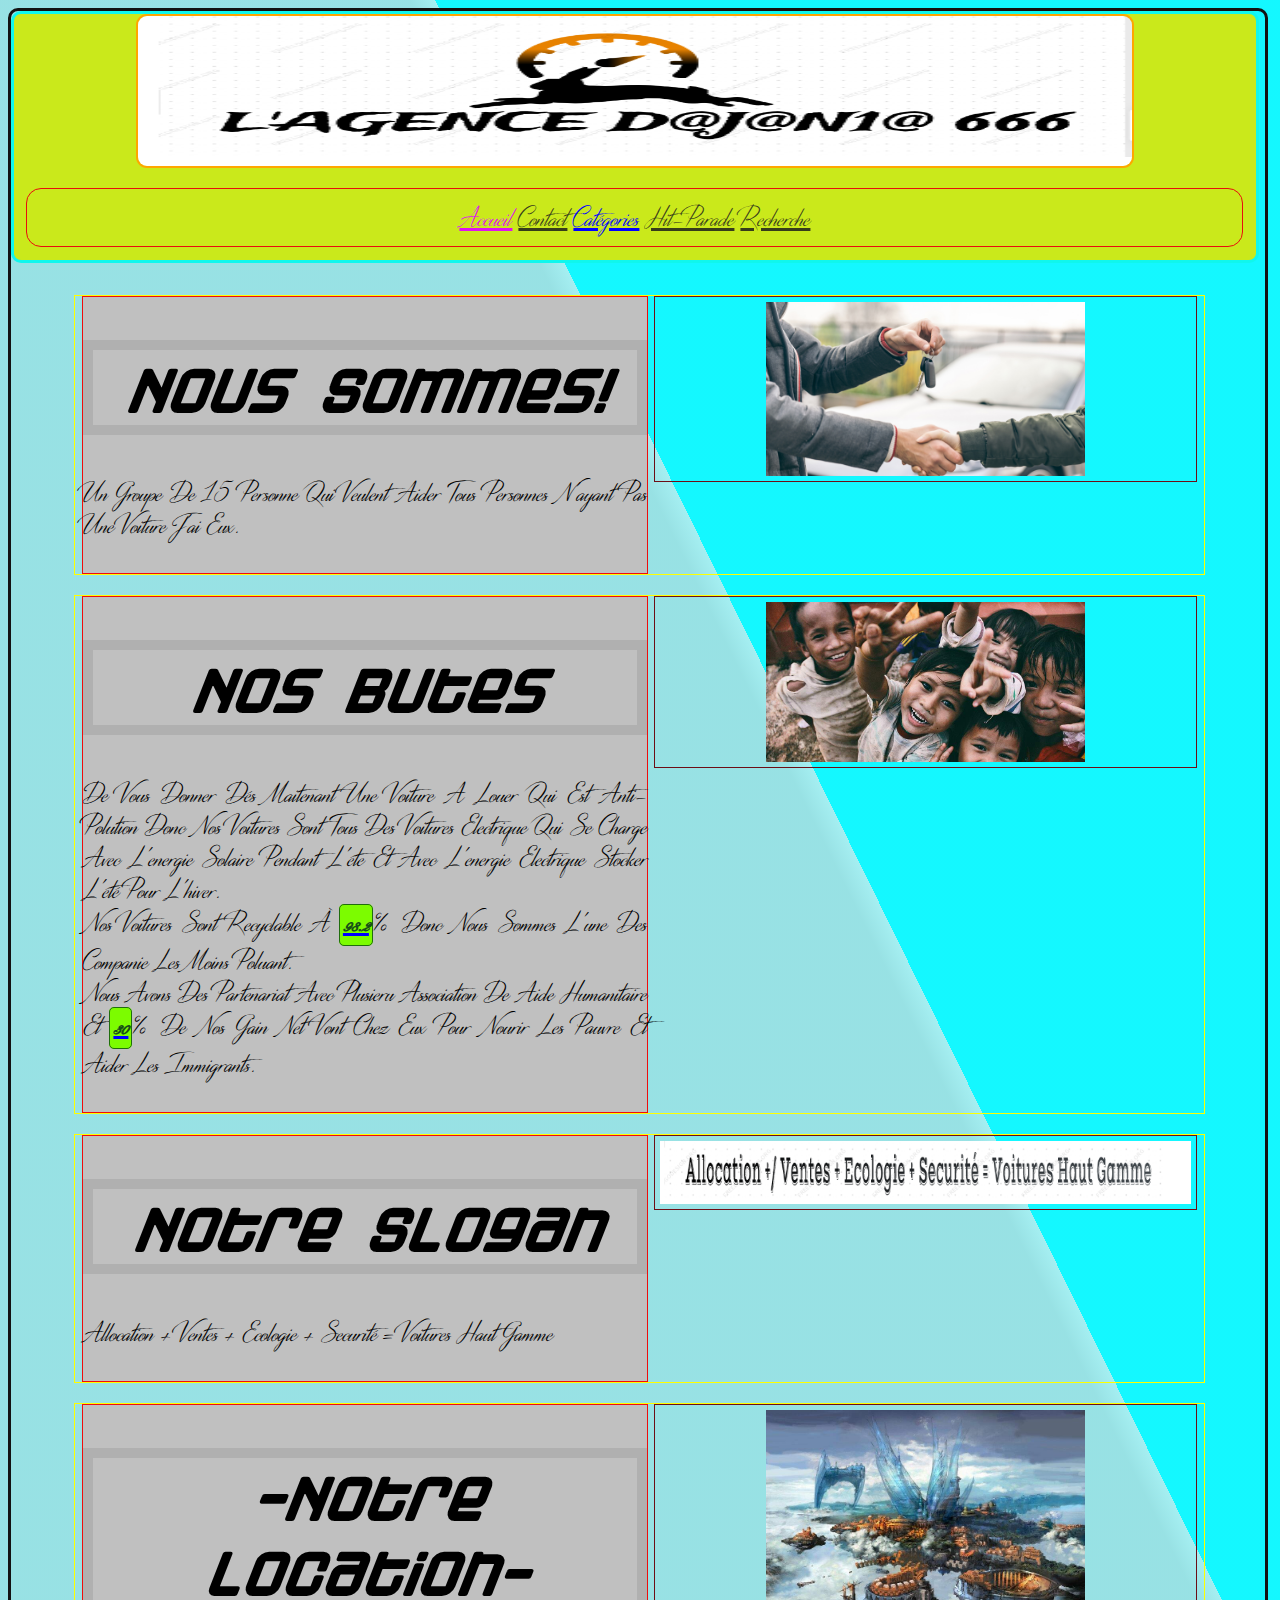
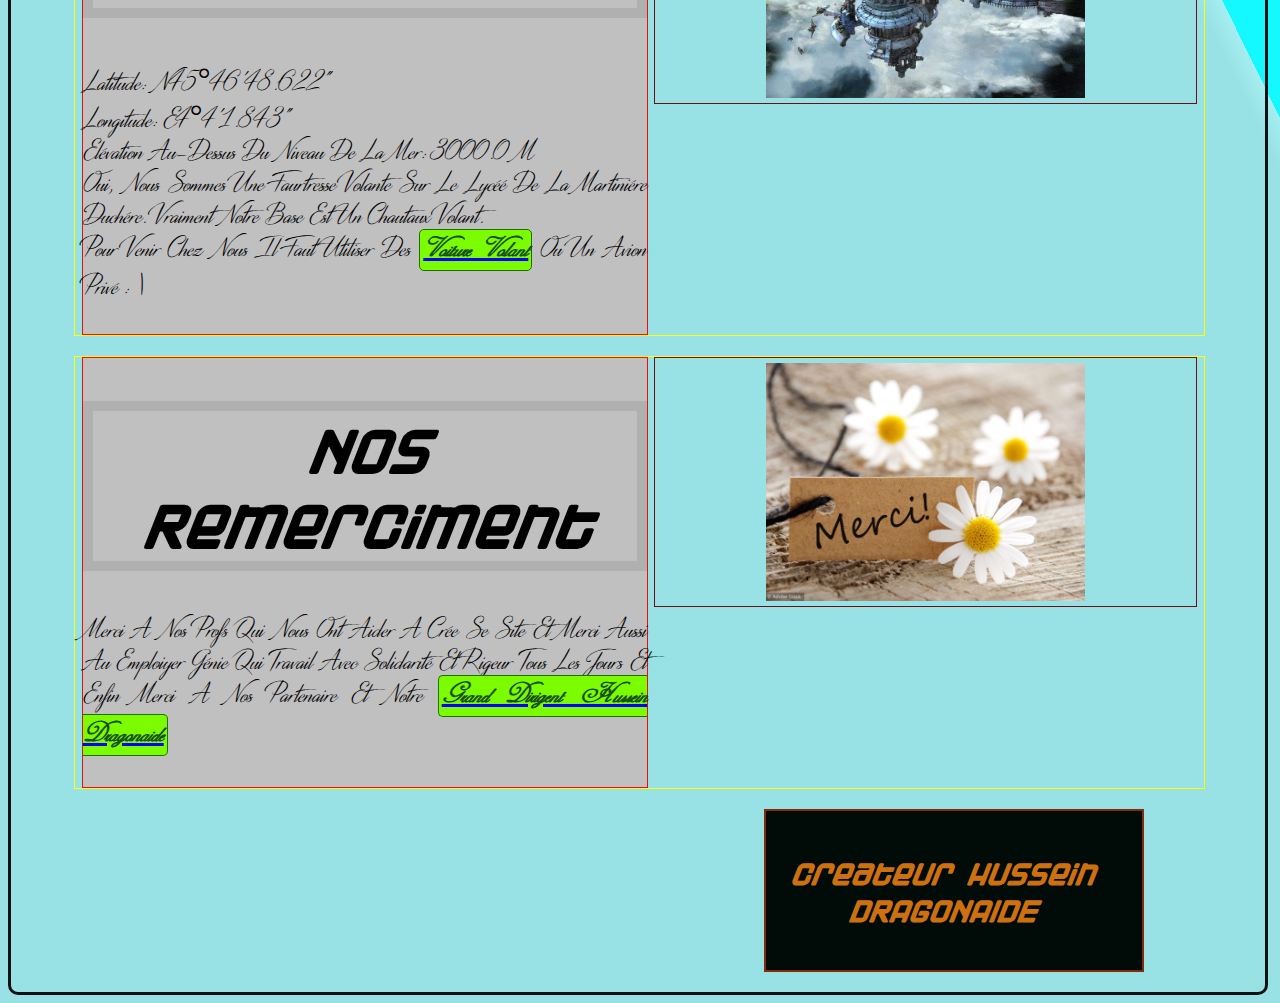
<file: Index.html>
<!DOCTYPE html>
<html>
    <head>
        <meta charset="utf-8">
        <title>Accueil</title>
        <link rel="icon" href="Images/422844.jpg" type="images/icon type">
        <link rel="stylesheet" type="text/css" href="css/design.css" media="screen"/>
    </head>
    <body>
        <header>
            <img class="Logo" src="Images/L'AGENCE D@J@N1@ 666.png"/>
            <div class="nav">
                <ul class="menu">
                    <li class="menu-element" id="ouverte"><a title="Accueil" href="index.html">Accueil</a></li>
                    <li class="menu-element"><a title="Contact" href="pages/Contact.html">Contact</a></li>
                    <li class="elemnt-a-sous-menu"><a title="Catégories.html" href="pages/Catégories.html">Catégories</a></li>
                    <li class="menu-element"><a title="Hit-parade" href="pages/Hit-parade.html">Hit-parade</a></li>
                    <li class="menu-element"><a title="Recherche" href="pages/Recherche.html">Recherche</a></li>
                </ul>
            </div>
        </header>
        <nav>
            <ul>

            </ul>
        </nav>
        <section>
            <article><!--Nous sommes-->
                <h1>Nous sommes!</h1>
                <p>Un groupe de 15 personne qui veulent aider tous personnes
                 n'ayant pas une voiture j'ai eux.</p>
            </article>
            <aside>
                <img class="img1" src="Images/echange.jpg" />
            </aside>
        </section>
        <section>
            <article><!--Nous Butes-->
                <h1>Nos Butes</h1>
                <p>De vous donner dés maitenant une voiture a louer qui est anti-polution donc nos voitures
                    sont tous des voitures electrique qui se charge avec l'energie solaire pendant
                     l'éte et avec l'energie electrique stocker l'été pour l'hiver.<br/>
                     Nos voitures sont recyclable à <span>98.2</span>% donc nous sommes l'une
                      des companie les moins poluant.<br/>
                      Nous avons des partenariat avec plusieru association de aide humanitaire
                       et <span>30</span>% de nos gain net vont chez eux pour nourir
                    les pauvre et aider les immigrants.<br/>
                </p>
            </article>
            <aside>
                <img class="img1" src="Images/aidepauvre.jpg" />
            </aside>
        </section>
        <section>
            <article><!--Notre Slogan-->
                <h1>Notre Slogan</h1>
                <p>
                    Allocation + Ventes + Ecologie + Securité = Voitures Haut Gamme
                </p>
            </article>
            <aside>
                <img class="img2" src="Images/Slogan.png" />
            </aside>
        </section>
        <section>
            <article><!--Notre Location-->
                <h1>-Notre Location-</h1>
                <p>
                    Latitude: N45°46'48.622" <br/>
                    Longitude: E4°4'1.843"<br/>
                    Elévation au-dessus du niveau de la mer: 3000.0 m <br/>
                    Oui, Nous sommes une faurtresse volante sur le lycéé de la Martiniére Duchére.
                     Vraiment Notre base est un chautaux volant.
                    <br/>
                     Pour venir chez nous il faut utiliser des <span>Voiture Volant</span> ou
                     un avion privé : |
                    <br/>
                </p>
            </article>
            <aside>
                <img class="img1" src="Images/flyingCastle.png" />
            </aside>
        </section>
        <section>
            <article><!--Nos Remerciment-->
                <h1>Nos Remerciment</h1>
                <p>Merci a nos profs qui nous ont aider a crée se site et merci aussi au emploiyer
                 génie qui travail avec solidarité et rigeur tous les jours et enfin merci a nos
                partenaire et notre <span>Grand Dirigent Hussein Dragonaide</span>
                </p>
            </article>
            <aside>
                    <img class="img1" src="Images/merci.jpg" />
            </aside>
        </section>
        <footer><!--Pied de Page--><h4>Createur Hussein DRAGONAIDE</h4></footer>

    </body>

</html>
</file>
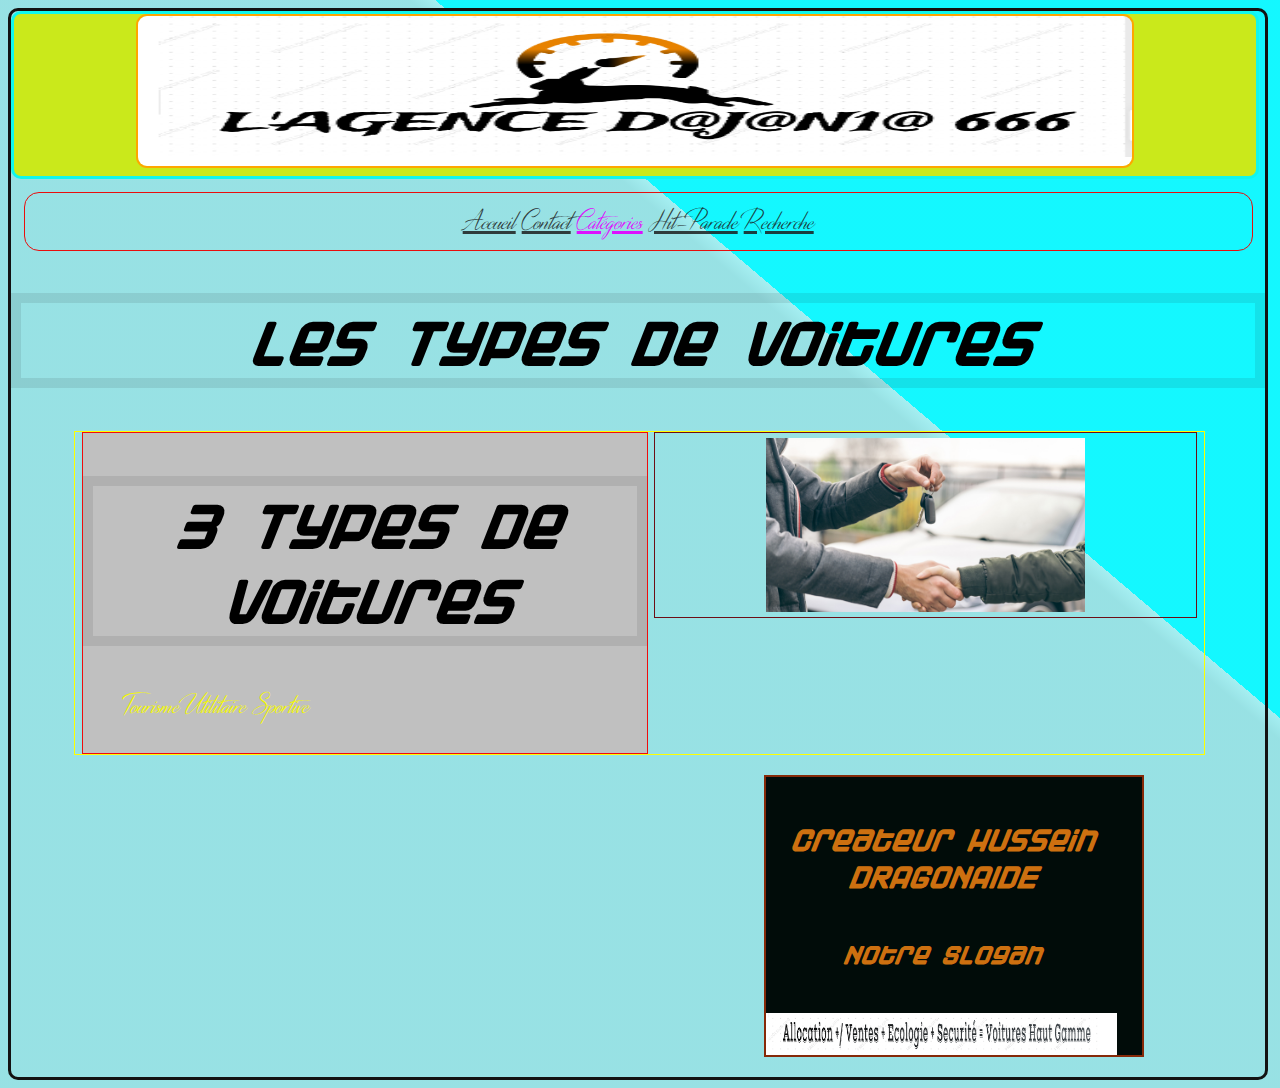
<file: pages/Catégories.html>
<!DOCTYPE html>
<html>
    <head>
        <meta charset="utf-8">
        <title>Catégories</title>
        <link rel="icon" href="../Images/422844.jpg" type="images/icon type"> 
        <link rel="stylesheet" type="text/css" href="../css/design.css" media="screen"/>
    </head>
    <body>
        <header>
            <img class="Logo" src="../Images/L'AGENCE D@J@N1@ 666.png"/>
        </header>
        <nav>
            <ul class="menu">
                <li class="menu-element"><a title="Accueil" href="../index.html">Accueil</a></li>
                <li class="menu-element"><a title="Contact" href="Contact.html">Contact</a></li>
                <li class="elemnt-a-sous-menu" id="ouverte"><a title="Catégories.html" href="Catégories.html">Catégories</a></li>
                <li class="menu-element"><a title="Hit-parade" href="Hit-parade.html">Hit-parade</a></li>
                <li class="menu-element"><a title="Recherche" href="Recherche.html">Recherche</a></li>
            </ul>
        </nav>
        <h1>Les Types de voitures</h1>
        <section>
            <article><!--Les Types de voitures-->
                <h1>3 Types de voitures</h1>
                <ul>
                    <li><a class="menu-voitures" title="Tourisme" href="Les Types de Voitures/Tourisme.html">Tourisme</a></li>
                    <li><a class="menu-voitures" title="Utilitaire" href="Les Types de Voitures/Utilitaire.html">Utilitaire</a></li>
                    <li><a class="menu-voitures" title="Sportive" href="Les Types de Voitures/Sportive.html">Sportive</a></li>
                </ul>
                </article>
            <aside>
                <img class="img1" src="../Images/echange.jpg" />
            </aside>
        </section>
        
        
        <footer>
            <!--Pied de Page-->
            <h4>Createur Hussein DRAGONAIDE</h4>
            <h5>Notre Slogan</h5>
                <img class="img2" src="../Images/Slogan.png" />
        </footer>
    
    </body>

</html>
</file>
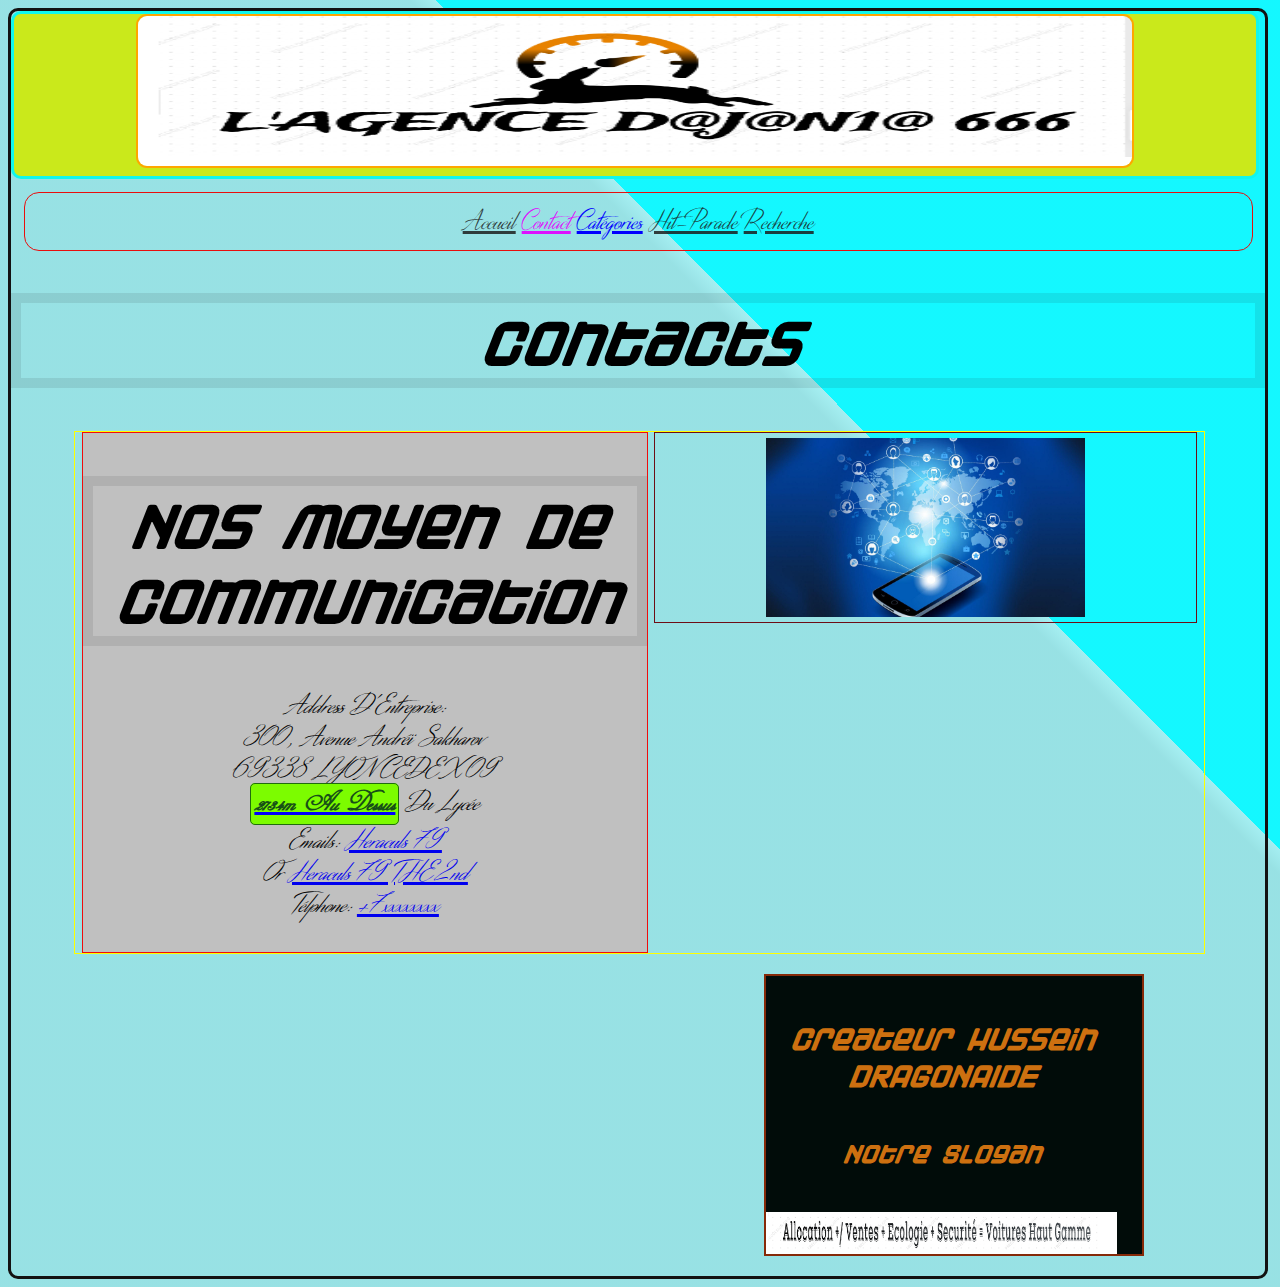
<file: pages/Contact.html>
<!DOCTYPE html>
<html>
    <head>
        <meta charset="utf-8">
        <title>Contact</title>
        <link rel="icon" href="../Images/422844.jpg" type="images/icon type"> 
        <link rel="stylesheet" type="text/css" href="../css/design.css" media="screen"/>
    </head>
    <body>
        <header>
            <img class="Logo" src="../Images/L'AGENCE D@J@N1@ 666.png"/>
        </header>
        <nav>
            <ul class="menu">
                <li class="menu-element"><a title="Accueil" href="../index.html">Accueil</a></li>
                <li class="menu-element" id="ouverte"><a title="Contact" href="Contact.html">Contact</a></li>
                <li class="elemnt-a-sous-menu"><a title="Catégories.html" href="Catégories.html">Catégories</a></li>
                <li class="menu-element"><a title="Hit-parade" href="Hit-parade.html">Hit-parade</a></li>
                <li class="menu-element"><a title="Recherche" href="Recherche.html">Recherche</a></li>
            </ul>
        </nav>
        <h1>Contacts</h1>
        <section>
            <article>
                <h1>Nos Moyen De Communication</h1>
                <p></p>
                <Address>
                    Address d'Entreprise:<br/>
                    300, avenue Andréï Sakharov<br/>
                    69338 LYON CEDEX 09   <br/>
                    <span>2734m au dessus</span> du Lycée<br/>
                    Emails: <a title="Email1" href="mailto:hrcul79@gmail.com">Heraculs 79</a><br/>
                    or <a  title="Email2" href="mailto:hrcul79@yahoo.com">Heraculs 79 THE 2nd</a><br/>
                    Télphone:   <a href="tel:+7xxxxxxxx">+7xxxxxxxx</a><br/>
                </Address>
                </p>
            </article>
            <aside>
                <img class="img1" src="../Images/communications.jpg" />
            </aside>
        </section>
        
        
        <footer>
            <!--Pied de Page-->
            <h4>Createur Hussein DRAGONAIDE</h4>
            <h5>Notre Slogan</h5>
                <img class="img2" src="../Images/Slogan.png" />
        </footer>
    
    </body>

</html>
</file>
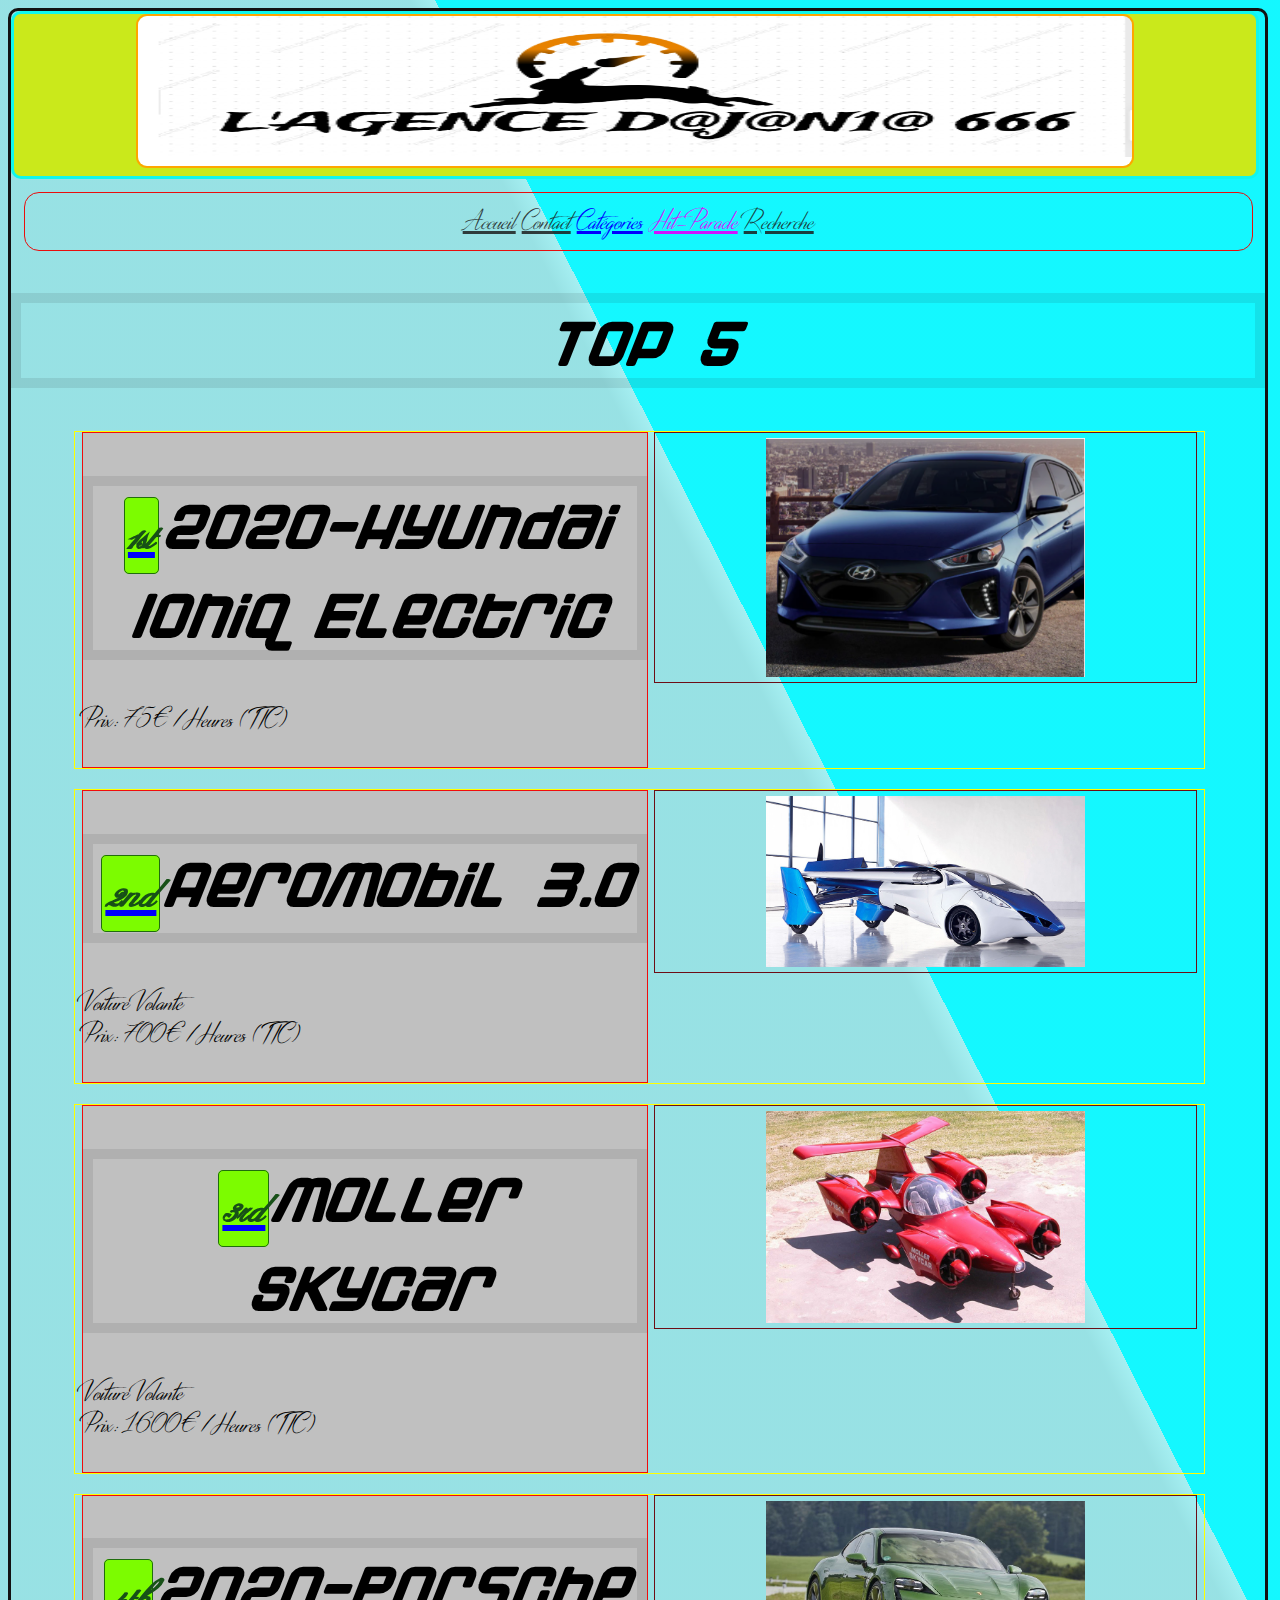
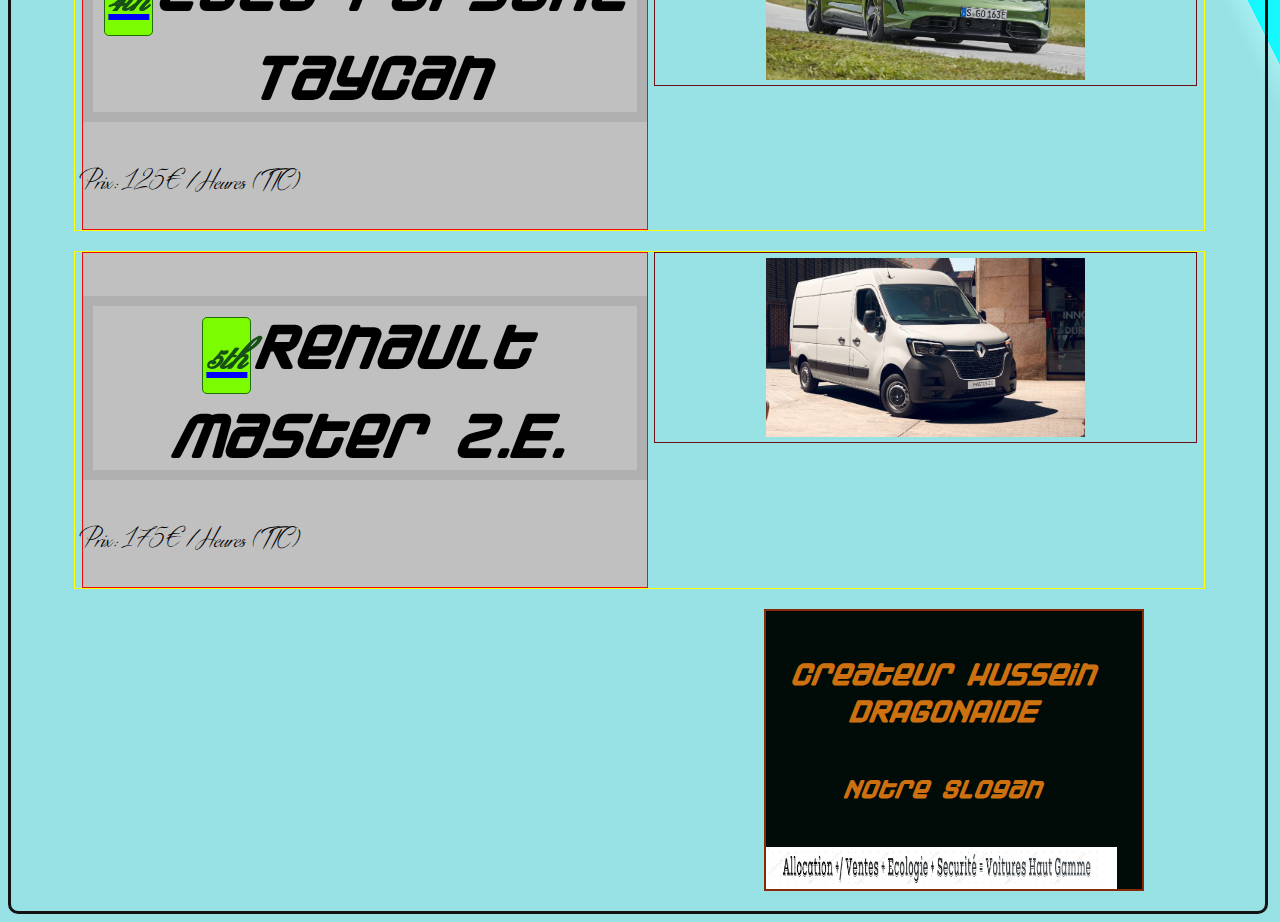
<file: pages/Hit-parade.html>
<!DOCTYPE html>
<html>
    <head>
        <meta charset="utf-8">
        <title>Hit-Parade</title>
        <link rel="icon" href="../Images/422844.jpg" type="images/icon type">
        <link rel="stylesheet" type="text/css" href="../css/design.css" media="screen"/>
    <body>
        <header>
            <img class="Logo" src="../Images/L'AGENCE D@J@N1@ 666.png"/>
        </header>
        <nav>
            <ul class="menu">
                <li class="menu-element"><a title="Accueil" href="../index.html">Accueil</a></li>
                <li class="menu-element"><a title="Contact" href="Contact.html">Contact</a></li>
                <li class="elemnt-a-sous-menu"><a title="Catégories.html" href="Catégories.html">Catégories</a></li>
                <li class="menu-element" id="ouverte"><a title="Hit-parade" href="Hit-parade.html">Hit-parade</a></li>
                <li class="menu-element"><a title="Recherche" href="Recherche.html">Recherche</a></li>
            </ul>
        </nav>
        <h1>Top 5</h1>
        <section>
            <article>
                <h1><span>1st</span>2020-Hyundai Ioniq Electric</h1>
                <p>Prix:    75€/heures (TTC)<br/></p>
            </article>
            <aside>
                <img class="img1" src="../Images/Voitures/2020-hyundai-ioniq-electric.png" />
            </aside>
        </section>
        <section>
            <article>
                <h1><span>2nd</span>AeroMobil 3.0 </h1>
                <p>Voiture Volante<br/>Prix:   700€/heures (TTC)<br/></p>
            </article>
            <aside>
                <img class="img1" src="../Images/Voitures/AeroMobil 3.0.jpg" />
            </aside>
        </section>
        <section>
            <article>
                <h1><span>3rd</span>Moller Skycar</h1>
                <p>Voiture Volante<br/>Prix:   1600€/heures (TTC)<br/></p>
            </article>
            <aside>
                <img class="img1" src="../Images/Voitures/Moller Skycar.jpg" />
            </aside>
        </section>
        <section>
            <article>
                <h1><span>4th</span>2020-Porsche Taycan</h1>
                <p>Prix:    125€/heures (TTC)<br/></p>
            </article>
            <aside>
                <img class="img1" src="../Images/Voitures/2020-porsche-taycan.jpg" />
            </aside>
        </section>
        <section>
            <article>
                <h1><span>5th</span>Renault Master Z.E.</h1>
                <p>Prix:   175€/heures (TTC)<br/></p>
            </article>
            <aside>
                <img class="img1" src="../Images/Voitures/2020-Renault Master ZE.jpg" />
            </aside>
        </section>

        <footer>
            <!--Pied de Page-->
            <h4>Createur Hussein DRAGONAIDE</h4>
            <h5>Notre Slogan</h5>
                <img class="img2" src="../Images/Slogan.png" />
        </footer>

    </body>

</html>
</file>
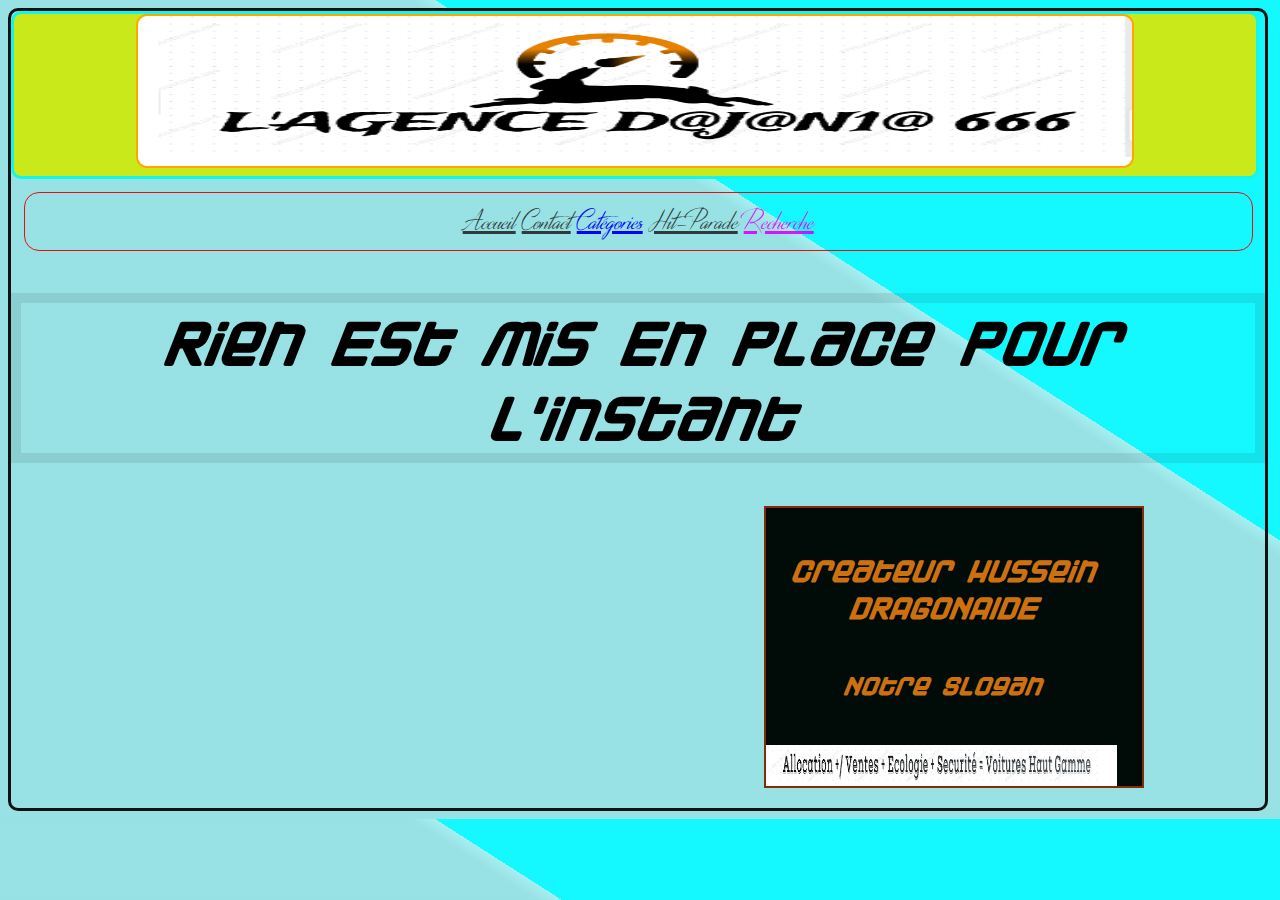
<file: pages/Recherche.html>
<!DOCTYPE html>
<html>
    <head>
        <meta charset="utf-8">
        <title>Hit-Parade</title>
        <link rel="icon" href="../Images/422844.jpg" type="images/icon type"> 
        <link rel="stylesheet" type="text/css" href="../css/design.css" media="screen"/>
    <body>
        <header>
            <img class="Logo" src="../Images/L'AGENCE D@J@N1@ 666.png"/>
        </header>
        <nav>
            <ul class="menu">
                <li class="menu-element"><a title="Accueil" href="../index.html">Accueil</a></li>
                <li class="menu-element"><a title="Contact" href="Contact.html">Contact</a></li>
                <li class="elemnt-a-sous-menu"><a title="Catégories.html" href="Catégories.html">Catégories</a></li>
                <li class="menu-element"><a title="Hit-parade" href="Hit-parade.html">Hit-parade</a></li>
                <li class="menu-element" id="ouverte"><a title="Recherche" href="Recherche.html">Recherche</a></li>
            </ul>
        </nav>
        <h1>Rien est mis en place pour l'instant</h1>
       

        <footer>
            <!--Pied de Page-->
            <h4>Createur Hussein DRAGONAIDE</h4>
            <h5>Notre Slogan</h5>
                <img class="img2" src="../Images/Slogan.png" />
        </footer>
    
    </body>

</html>
</file>
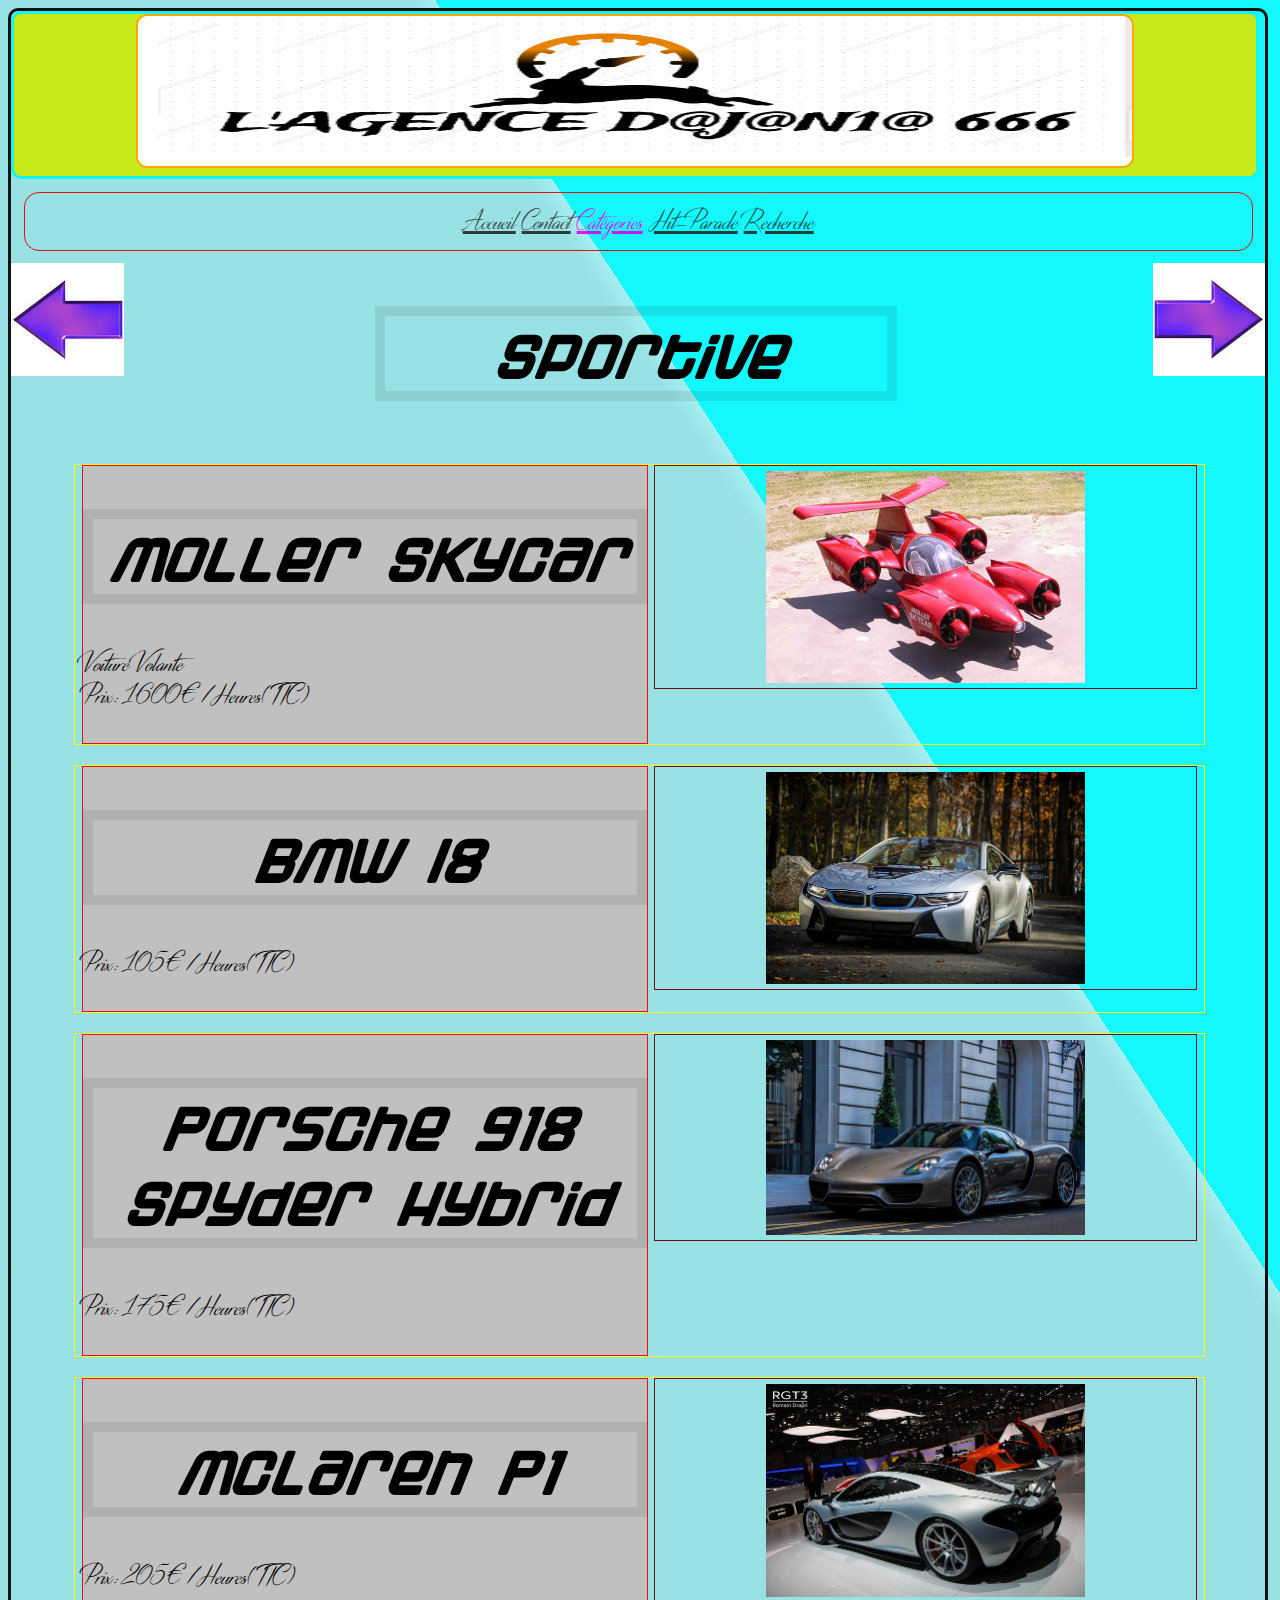
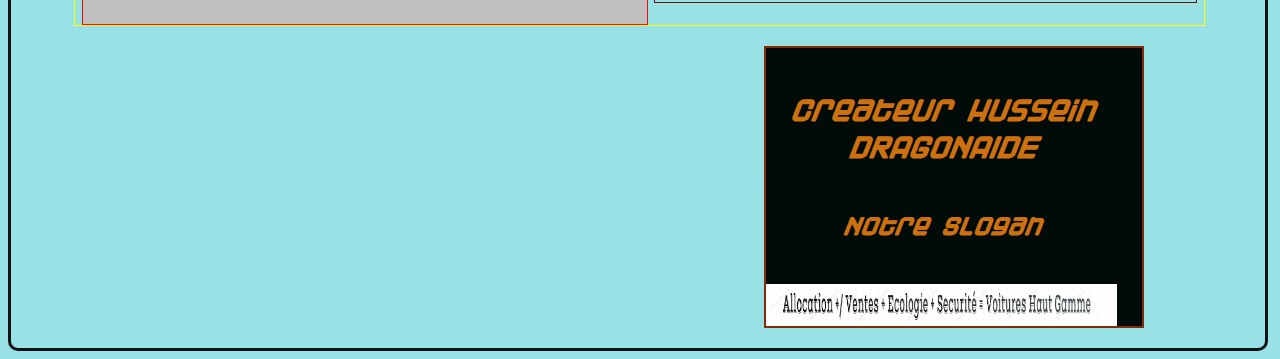
<file: pages/Les Types de Voitures/Sportive.html>
<!DOCTYPE html>
<html>
    <head>
        <meta charset="utf-8">
        <title>Sportive</title>
        <link rel="icon" href="../../Images/422844.jpg" type="images/icon type"> 
        <link rel="stylesheet" type="text/css" href="../../css/design.css" media="screen"/>
    <body>
        <header>
            <img class="Logo" src="../../Images/L'AGENCE D@J@N1@ 666.png"/>
        </header>
        <nav>
            <ul class="menu">
                <li class="menu-element"><a title="Accueil" href="../../index.html">Accueil</a></li>
                <li class="menu-element"><a title="Contact" href="../Contact.html">Contact</a></li>
                <li class="elemnt-a-sous-menu" id="ouverte"><a title="Catégories.html" href="../Catégories.html">Catégories</a></li>
                <li class="menu-element" ><a title="Hit-parade" href="../Hit-parade.html">Hit-parade</a></li>
                <li class="menu-element"><a title="Recherche" href="../Recherche.html">Recherche</a></li>
            </ul>
        </nav>
        <a href="Utilitaire.html"><img class="fléches-left" title="Utilitaire" src="../../Images/fléches-gauche.jpg"/></a>
        <h1 class="h1-fléches">Sportive</h1>
        <a href="Tourisme.html"><img class="fléches-right" title="Tourisme" src="../../Images/fléches-droite.jpg"/></a>
        <none class="clear"></none>
        <section>  
            <article>
                <h1>Moller Skycar</h1>
                <p>Voiture Volante<br/>Prix:   1600€/heures(TTC)<br/></p>
            </article>
            <aside>
                <img class="img1" src="../../Images/Voitures/Moller Skycar.jpg" />
            </aside>
        </section>
        <section>  
            <article>
                <h1>BMW i8</h1>
                <p>Prix:   105€/heures(TTC)<br/></p>
            </article>
            <aside>
                <img class="img1" src="../../Images/Voitures/BMW i8.jpg" />
            </aside>
        </section>
        <section>  
            <article>
                <h1>Porsche 918 Spyder Hybrid</h1>
                <p>Prix:    175€/heures(TTC)<br/></p>
            </article>
            <aside>
                <img class="img1" src="../../Images/Voitures/Porsche 918 Spyder Hybrid.jpg" />
            </aside>
        </section>
        <section>  
            <article>
                <h1>McLaren P1</h1>
                <p>Prix:    205€/heures(TTC)<br/></p>
            </article>
            <aside>
                <img class="img1" src="../../Images/Voitures/McLaren P1.jpg" />
            </aside>
        </section>

        <footer>
            <!--Pied de Page-->
            <h4>Createur Hussein DRAGONAIDE</h4>
            <h5>Notre Slogan</h5>
                <img class="img2" src="../../Images/Slogan.png" />
        </footer>
    
    </body>

</html>
</file>
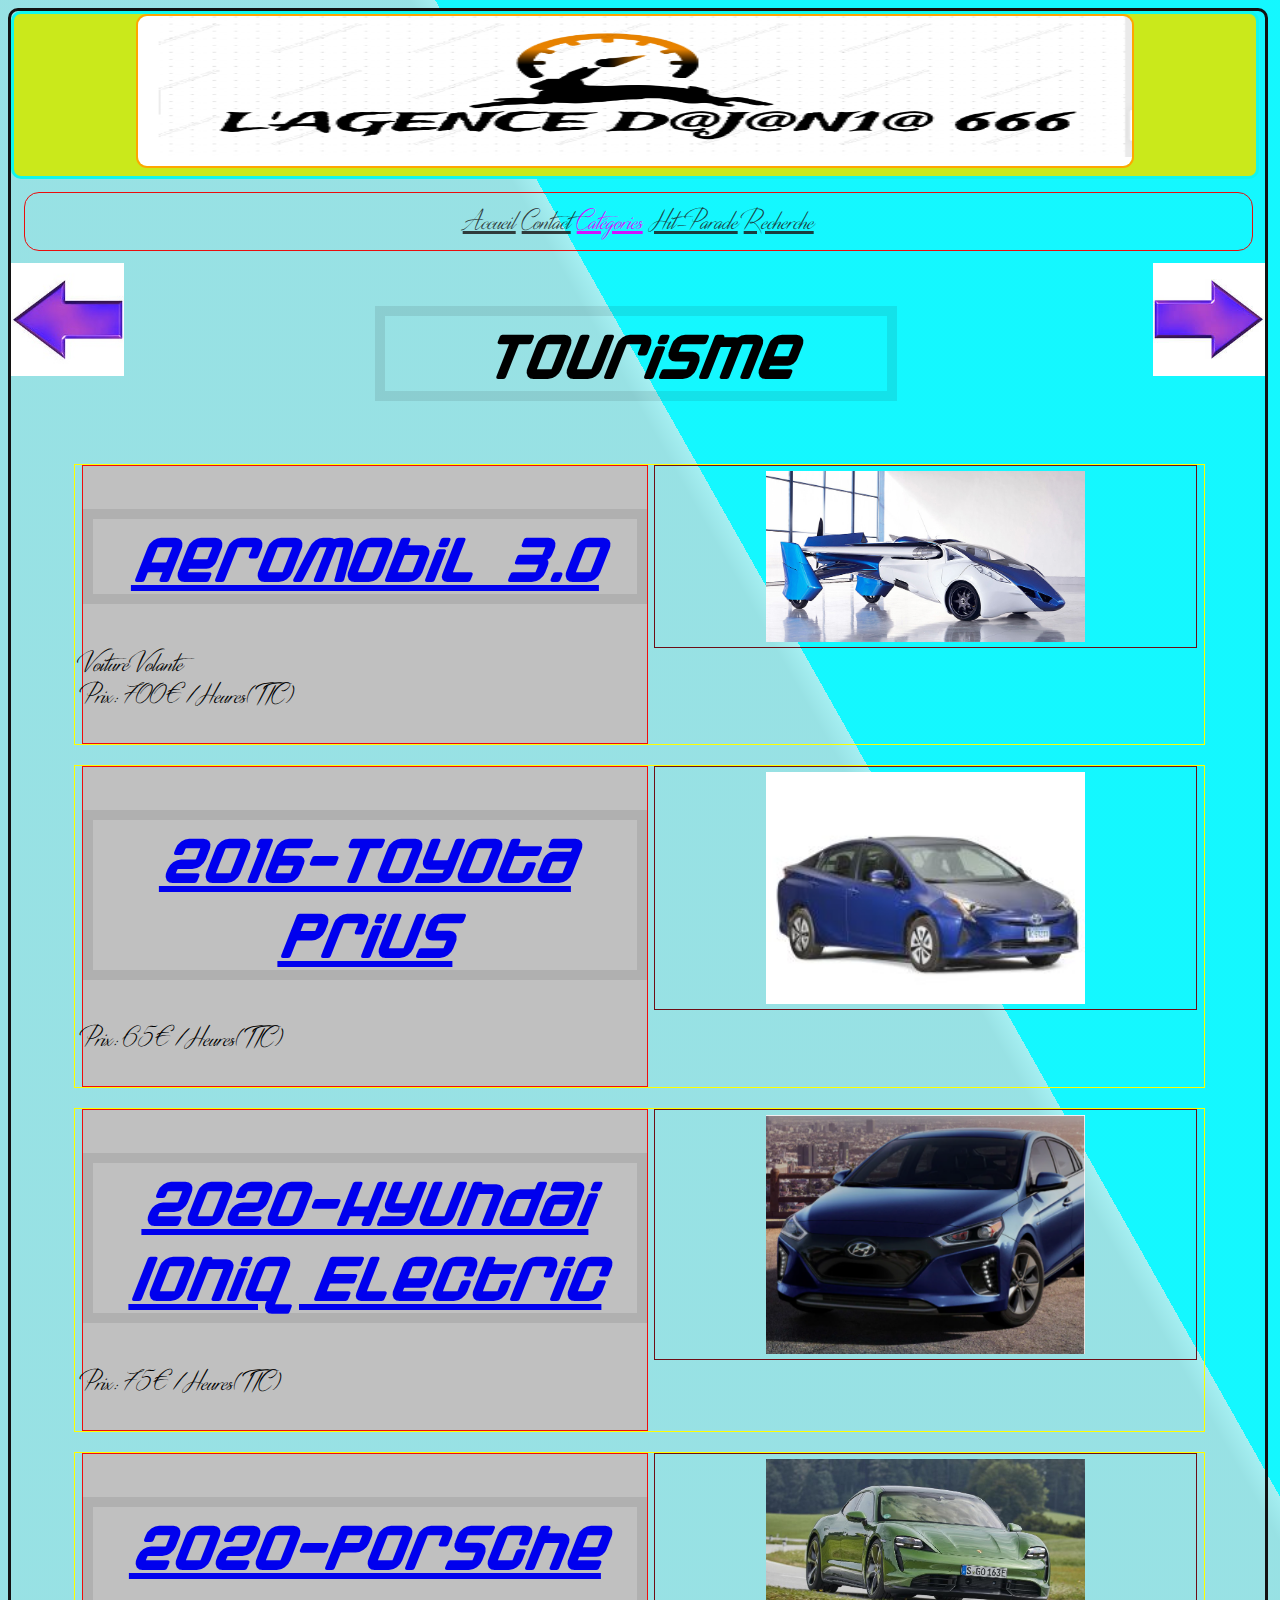
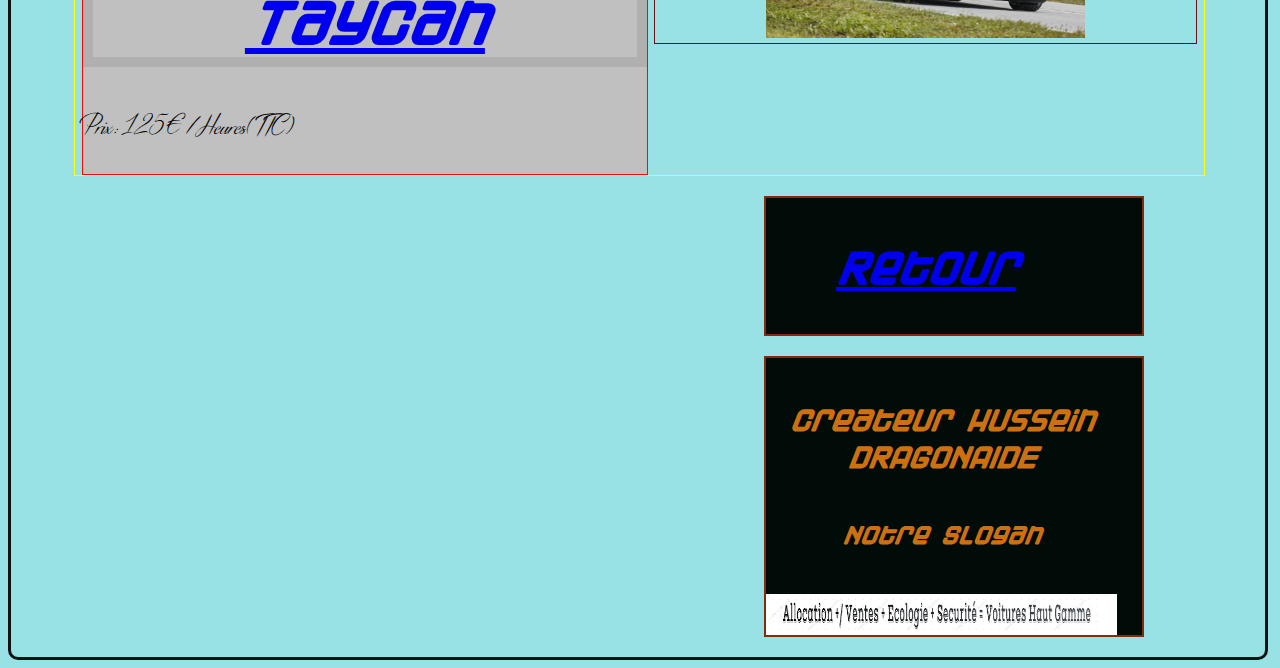
<file: pages/Les Types de Voitures/Tourisme.html>
<!DOCTYPE html>
<html>
    <head>
        <meta charset="utf-8">
        <title>Tourisme</title>
        <link rel="icon" href="../../Images/422844.jpg" type="images/icon type"> 
        <link rel="stylesheet" type="text/css" href="../../css/design.css" media="screen"/>
    <body>
        <header>
            <img class="Logo" src="../../Images/L'AGENCE D@J@N1@ 666.png"/>
        </header>
        <nav>
            <ul class="menu">
                <li class="menu-element"><a title="Accueil" href="../../index.html">Accueil</a></li>
                <li class="menu-element"><a title="Contact" href="../Contact.html">Contact</a></li>
                <li class="elemnt-a-sous-menu" id="ouverte"><a title="Catégories.html" href="../Catégories.html">Catégories</a></li>
                <li class="menu-element" ><a title="Hit-parade" href="../Hit-parade.html">Hit-parade</a></li>
                <li class="menu-element"><a title="Recherche" href="../Recherche.html">Recherche</a></li>
            </ul>
        </nav>
        <a href="Sportive.html"><img class="fléches-left" title="Sportive" src="../../Images/fléches-gauche.jpg"/></a>
        <h1 class="h1-fléches">Tourisme</h1>
        <a href="Utilitaire.html"><img class="fléches-right" title="Utilitaire" src="../../Images/fléches-droite.jpg"/></a>
        <none class="clear"></none>
        <section>  
            <article>
                <h1><a title="AeroMobil" href="Descreptions/AeroMobil.html">AeroMobil 3.0 </a></h1>
                <p>Voiture Volante<br/>Prix:   700€/heures(TTC)<br/></p>
            </article>
            <aside>
                <img class="img1" src="../../Images/Voitures/AeroMobil 3.0.jpg" />
            </aside>
        </section>
        <section>  
            <article>
                <h1><a title="Toyota Prius" href="Descreptions/Toyota Prius.html">2016-Toyota Prius</a></h1>
                <p>Prix:   65€/heures(TTC)<br/></p>
            </article>
            <aside>
                <img class="img1" src="../../Images/Voitures/2016-toyota-prius-three.jpg" />
            </aside>
        </section>
        <section>  
            <article>
                <h1><a title="Hyundai Ioniq Electric" href="Descreptions/Hyundai Ioniq Electric.html">2020-Hyundai Ioniq Electric</a></h1>
                <p>Prix:    75€/heures(TTC)<br/></p>
            </article>
            <aside>
                <img class="img1" src="../../Images/Voitures/2020-hyundai-ioniq-electric.png" />
            </aside>
        </section>
        <section>  
            <article>
                <h1><a title="Porsche Taycan" href="Descreptions/Porsche Taycan.html">2020-Porsche Taycan</a></h1>
                <p>Prix:    125€/heures(TTC)<br/></p>
            </article>
            <aside>
                <img class="img1" src="../../Images/Voitures/2020-porsche-taycan.jpg" />
            </aside>
        </section>
        <footer style="display: inline-block; text-align: left;"><h2 class="h1-fléches"><a href="../Catégories.html">Retour</a></h2></footer>
        <footer>
            <!--Pied de Page-->
            <h4>Createur Hussein DRAGONAIDE</h4>
            <h5>Notre Slogan</h5>
                <img class="img2" src="../../Images/Slogan.png" />
        </footer>
    
    </body>

</html>
</file>
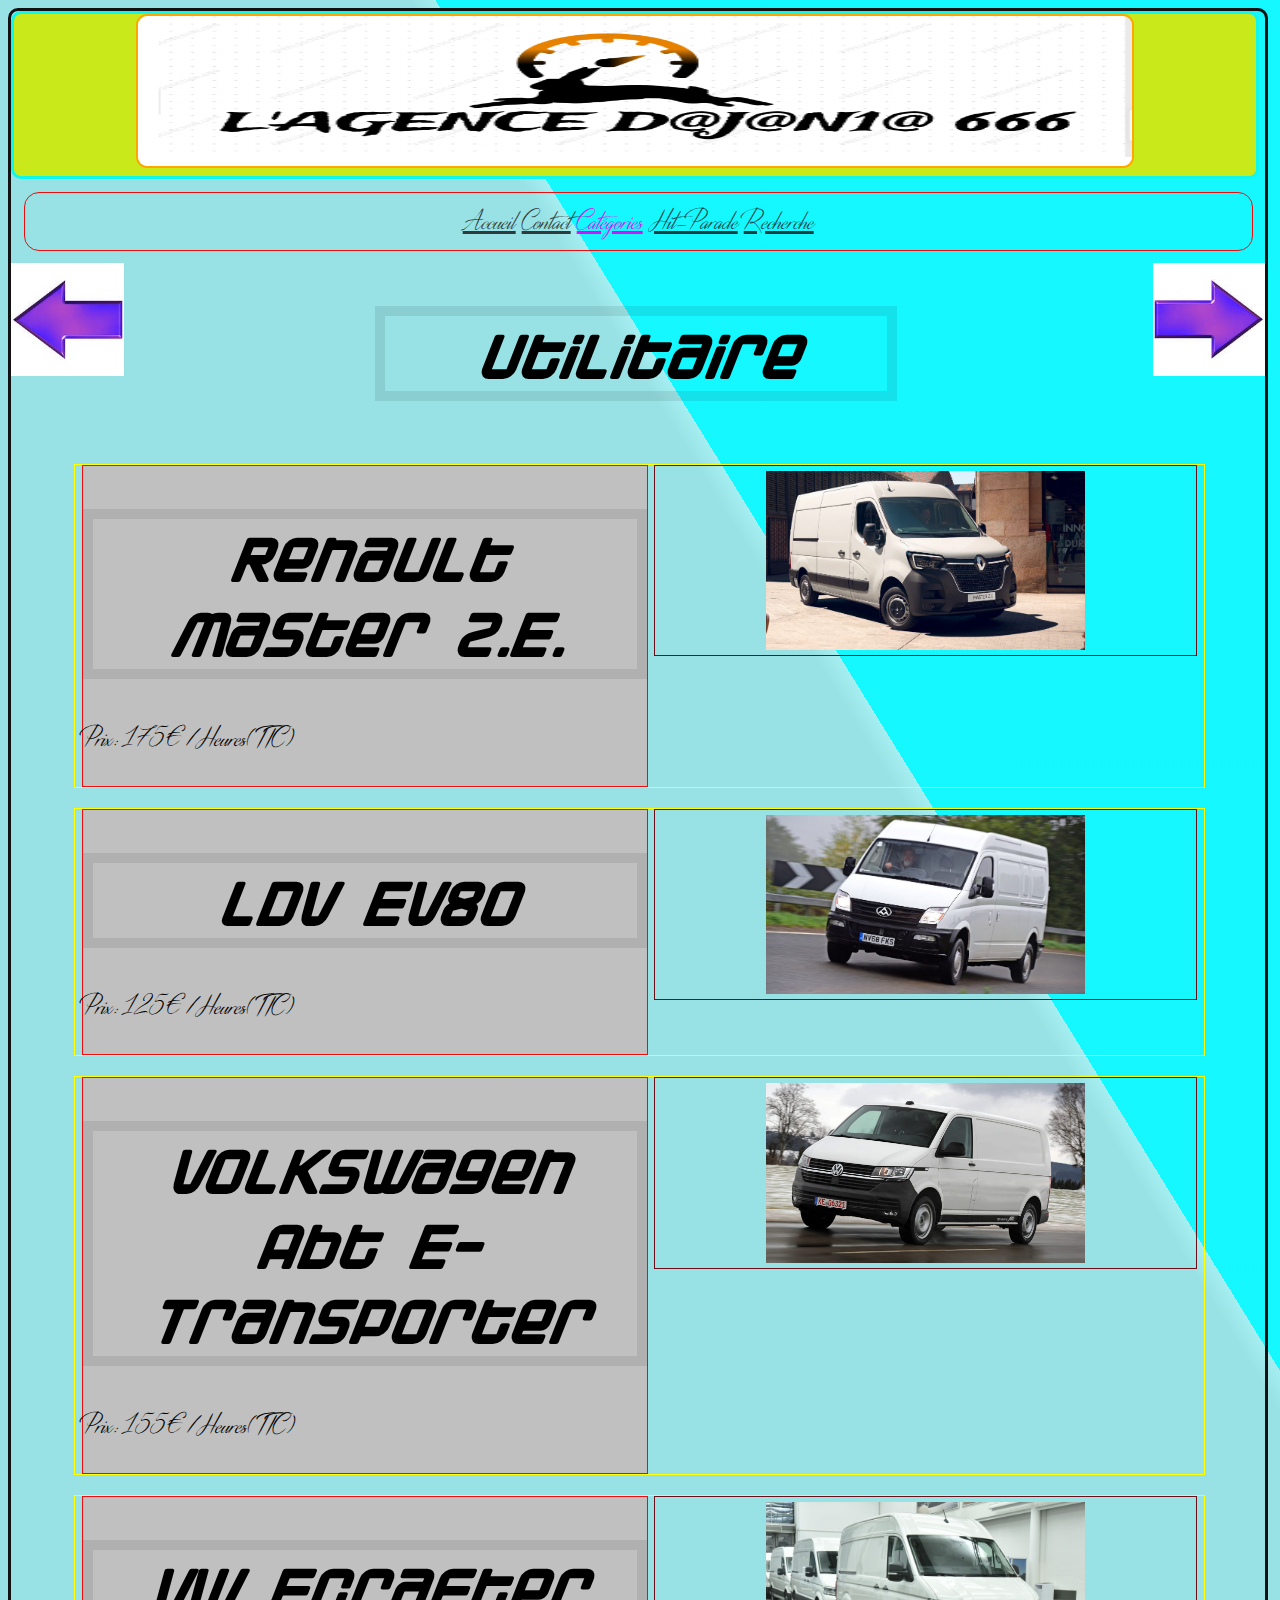
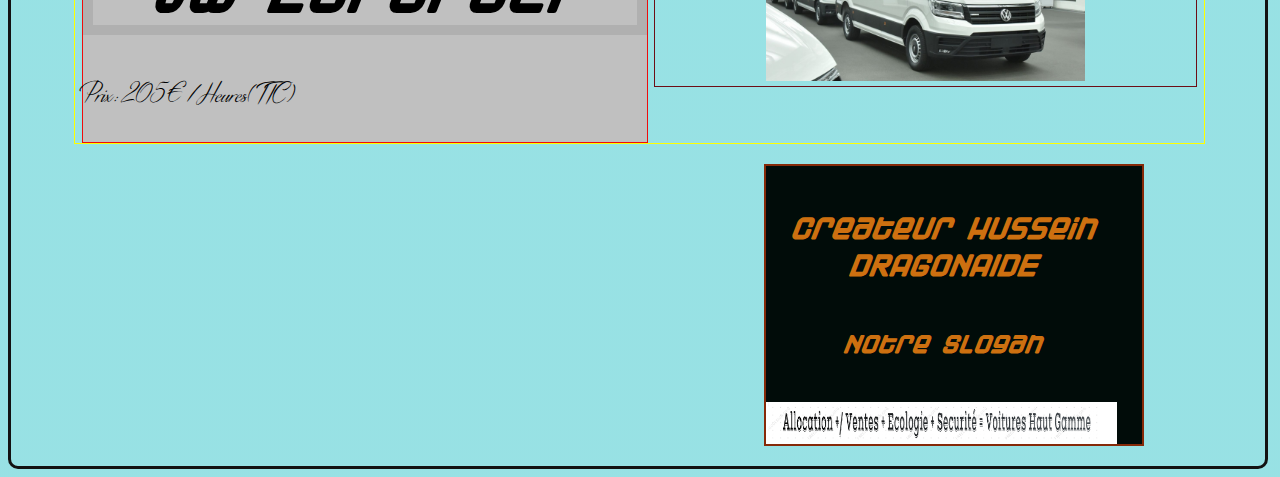
<file: pages/Les Types de Voitures/Utilitaire.html>
<!DOCTYPE html>
<html>
    <head>
        <meta charset="utf-8">
        <title>Utilitaire</title>
        <link rel="icon" href="../../Images/422844.jpg" type="images/icon type"> 
        <link rel="stylesheet" type="text/css" href="../../css/design.css" media="screen"/>
    <body>
        <header>
            <img class="Logo" src="../../Images/L'AGENCE D@J@N1@ 666.png"/>
        </header>
        <nav>
            <ul class="menu">
                <li class="menu-element"><a title="Accueil" href="../../index.html">Accueil</a></li>
                <li class="menu-element"><a title="Contact" href="../Contact.html">Contact</a></li>
                <li class="elemnt-a-sous-menu" id="ouverte"><a title="Catégories.html" href="../Catégories.html">Catégories</a></li>
                <li class="menu-element" ><a title="Hit-parade" href="../Hit-parade.html">Hit-parade</a></li>
                <li class="menu-element"><a title="Recherche" href="../Recherche.html">Recherche</a></li>
            </ul>
        </nav>
        <a href="Tourisme.html"><img class="fléches-left" title="Tourisme" src="../../Images/fléches-gauche.jpg"/></a>
        <h1 class="h1-fléches">Utilitaire</h1>
        <a href="Sportive.html"><img class="fléches-right" title="Sportive" src="../../Images/fléches-droite.jpg"/></a>
        <none class="clear"></none>
        <section>  
            <article>
                <h1>Renault Master Z.E.</h1>
                <p>Prix:   175€/heures(TTC)<br/></p>
            </article>
            <aside>
                <img class="img1" src="../../Images/Voitures/2020-Renault Master ZE.jpg" />
            </aside>
        </section>
        <section>  
            <article>
                <h1>LDV EV80</h1>
                <p>Prix:   125€/heures(TTC)<br/></p>
            </article>
            <aside>
                <img class="img1" src="../../Images/Voitures/LDV EV80.jpg" />
            </aside>
        </section>
        <section>  
            <article>
                <h1>Volkswagen Abt e-Transporter</h1>
                <p>Prix:    155€/heures(TTC)<br/></p>
            </article>
            <aside>
                <img class="img1" src="../../Images/Voitures/Volkswagen Abt e-Transporter.jpg" />
            </aside>
        </section>
        <section>  
            <article>
                <h1>VW eCrafter</h1>
                <p>Prix:    205€/heures(TTC)<br/></p>
            </article>
            <aside>
                <img class="img1" src="../../Images/Voitures/ecrafter.jpg" />
            </aside>
        </section>

        <footer>
            <!--Pied de Page-->
            <h4>Createur Hussein DRAGONAIDE</h4>
            <h5>Notre Slogan</h5>
                <img class="img2" src="../../Images/Slogan.png" />
        </footer>
    
    </body>

</html>
</file>
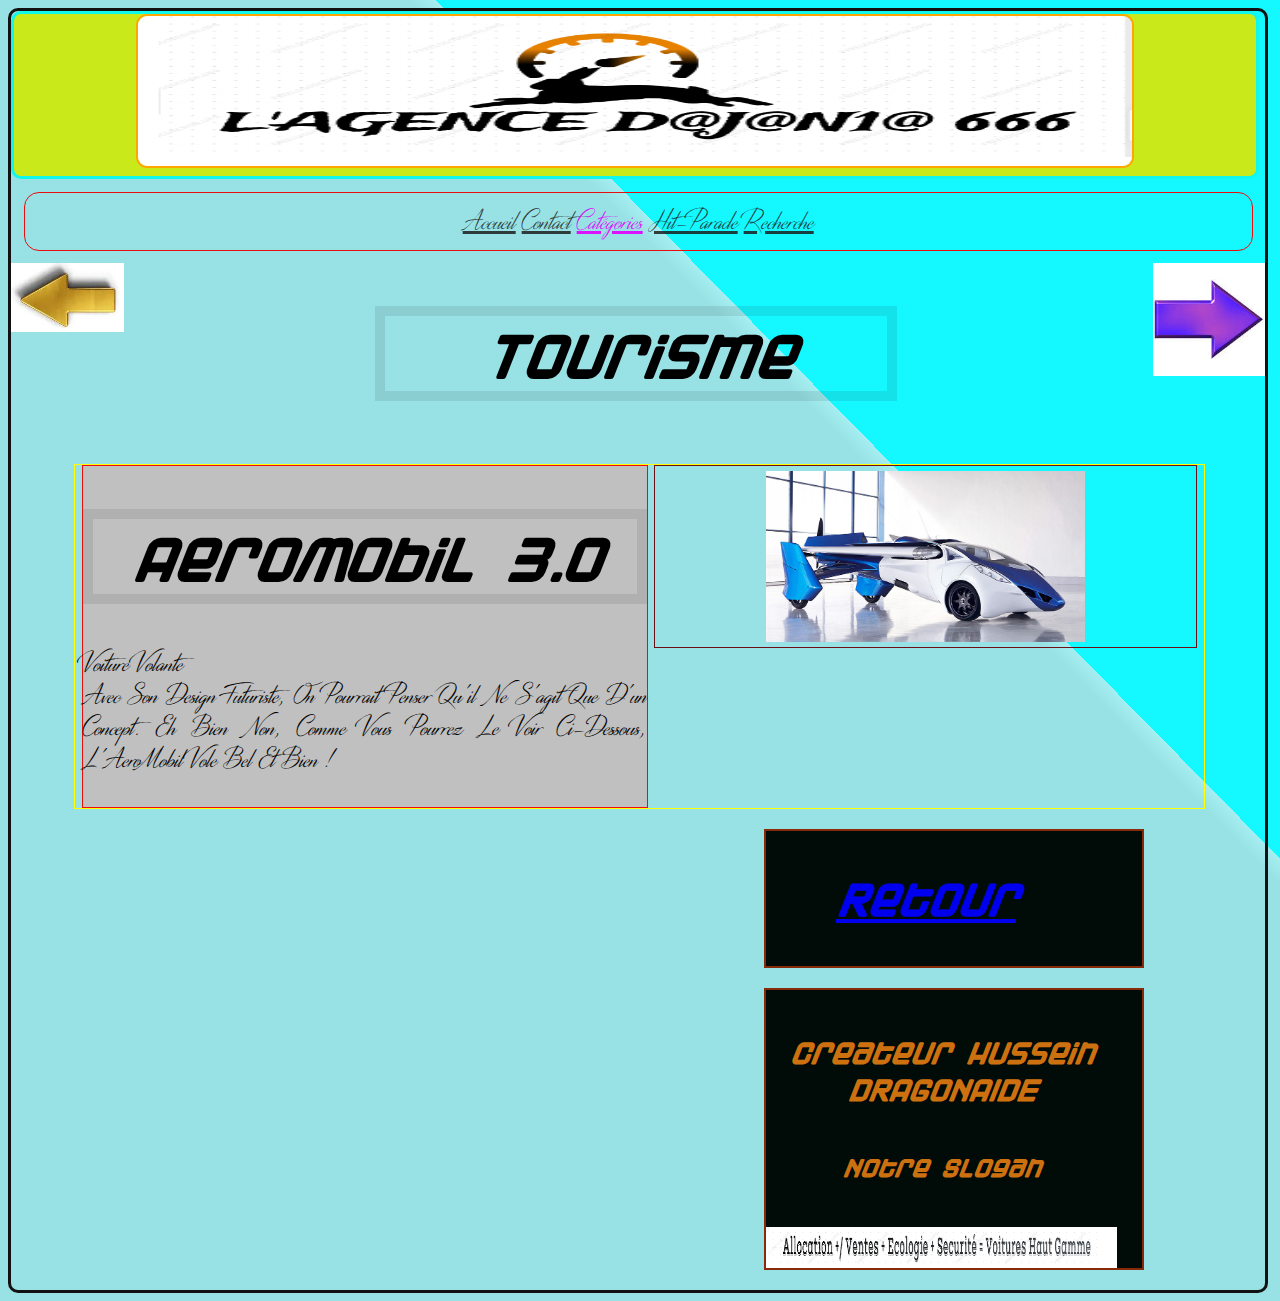
<file: pages/Les Types de Voitures/Descreptions/AeroMobil.html>
<!DOCTYPE html>
<html>
    <head>
        <meta charset="utf-8">
        <title>Tourisme</title>
        <link rel="icon" href="../../../Images/422844.jpg" type="images/icon type"> 
        <link rel="stylesheet" type="text/css" href="../../../css/design.css" media="screen"/>
    <body>
        <header>
            <img class="Logo" src="../../../Images/L'AGENCE D@J@N1@ 666.png"/>
        </header>
        <nav>
            <ul class="menu">
                <li class="menu-element"><a title="Accueil" href="../../../index.html">Accueil</a></li>
                <li class="menu-element"><a title="Contact" href="../../Contact.html">Contact</a></li>
                <li class="elemnt-a-sous-menu" id="ouverte"><a title="Catégories.html" href="../../Catégories.html">Catégories</a></li>
                <li class="menu-element" ><a title="Hit-parade" href="../../Hit-parade.html">Hit-parade</a></li>
                <li class="menu-element"><a title="Recherche" href="../../Recherche.html">Recherche</a></li>
            </ul>
        </nav>
        <a href="#"><img class="fléches-left" title="A FAIRE" src="../../../Images/fléches-gold-gauche.jpg"/></a>
        <h1 class="h1-fléches">Tourisme</h1>
        <a href="Toyota Prius.html"><img class="fléches-right"  title="Toyota Prius" src="../../../Images/fléches-droite.jpg"/></a>
        <none class="clear"></none>
        <section>  
            <article>
                <h1>AeroMobil 3.0 </h1>
                <p>Voiture Volante<br/>
                Avec son design futuriste, on pourrait penser qu’il ne s’agit
                 que d’un concept. Eh bien non, comme vous pourrez le voir
                  ci-dessous, l’AeroMobil vole bel et bien !<br/></p>
            </article>
            <aside>
                <img class="img1" src="../../../Images/Voitures/AeroMobil 3.0.jpg" />
            </aside>
        </section>
        <!--utilisation de css dans de html-->
        <footer style="display: inline-block; text-align: left;"><h2 class="h1-fléches"><a href="../Tourisme.html">Retour</a></h2></footer>
        <footer>
            <!--Pied de Page-->
            <h4>Createur Hussein DRAGONAIDE</h4>
            <h5>Notre Slogan</h5>
                <img class="img2" src="../../../Images/Slogan.png" />
        </footer>
    
    </body>

</html>
</file>
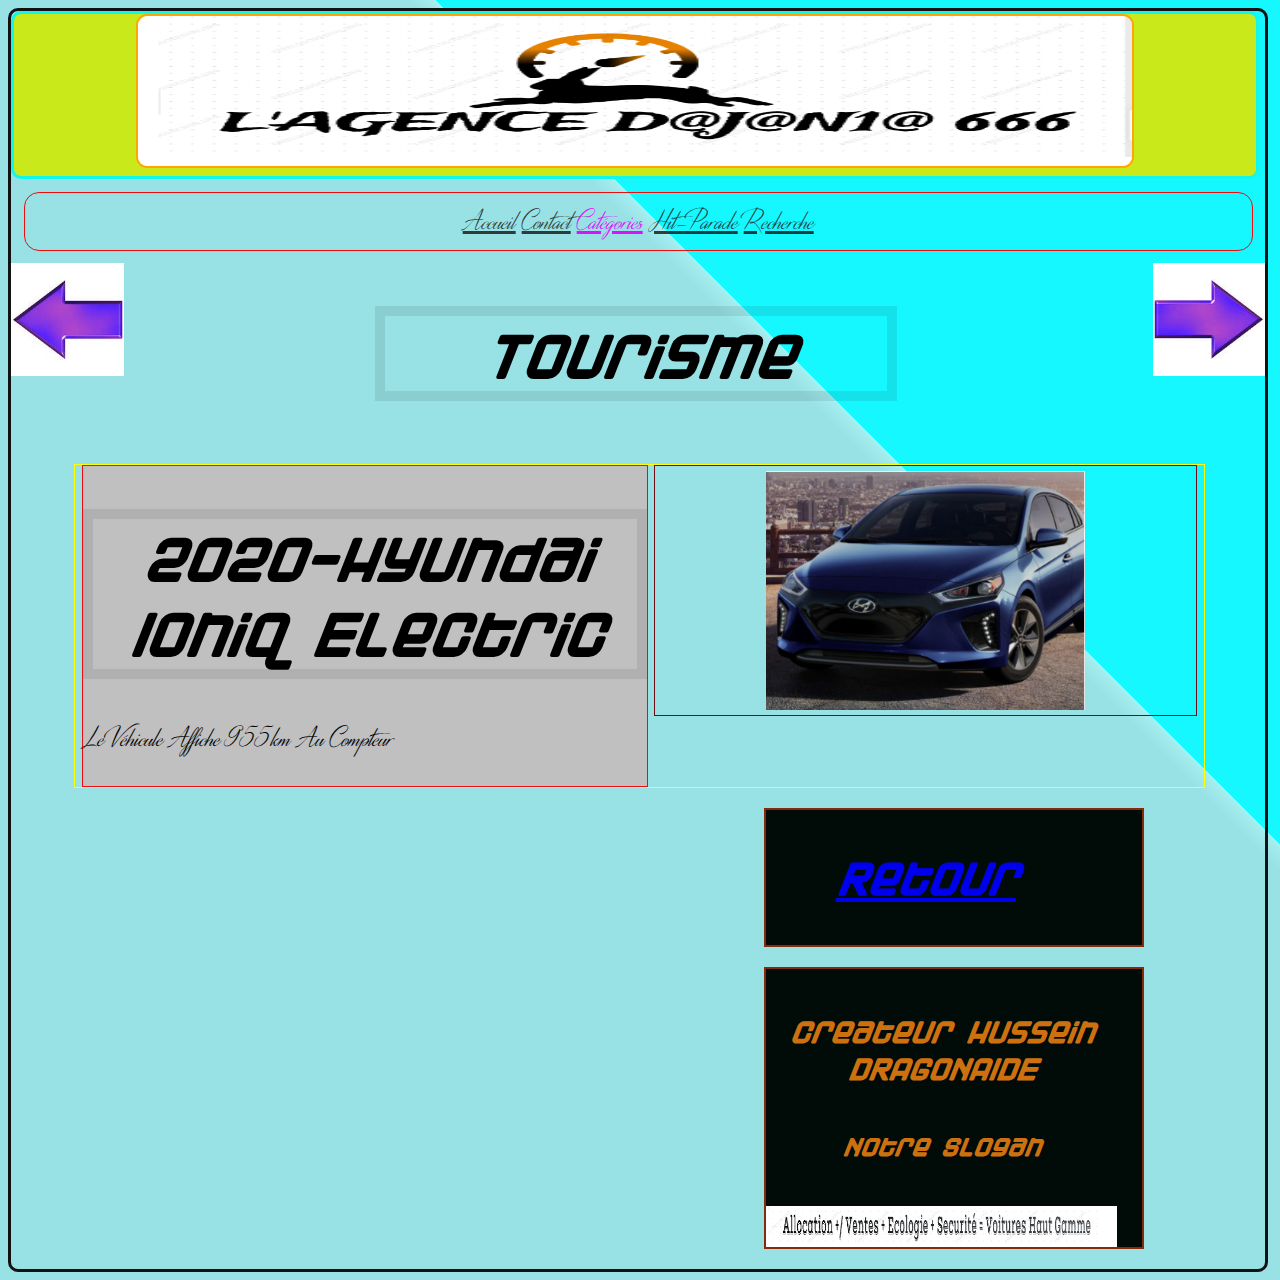
<file: pages/Les Types de Voitures/Descreptions/Hyundai Ioniq Electric.html>
<!DOCTYPE html>
<html>
    <head>
        <meta charset="utf-8">
        <title>Tourisme</title>
        <link rel="icon" href="../../../Images/422844.jpg" type="images/icon type"> 
        <link rel="stylesheet" type="text/css" href="../../../css/design.css" media="screen"/>
    <body>
        <header>
            <img class="Logo" src="../../../Images/L'AGENCE D@J@N1@ 666.png"/>
        </header>
        <nav>
            <ul class="menu">
                <li class="menu-element"><a title="Accueil" href="../../../index.html">Accueil</a></li>
                <li class="menu-element"><a title="Contact" href="../../Contact.html">Contact</a></li>
                <li class="elemnt-a-sous-menu" id="ouverte"><a title="Catégories.html" href="../../Catégories.html">Catégories</a></li>
                <li class="menu-element" ><a title="Hit-parade" href="../../Hit-parade.html">Hit-parade</a></li>
                <li class="menu-element"><a title="Recherche" href="../../Recherche.html">Recherche</a></li>
            </ul>
        </nav>
        <a href="Toyota Prius.html"><img class="fléches-left" title="Toyota Prius" src="../../../Images/fléches-gauche.jpg"/></a>
        <h1 class="h1-fléches">Tourisme</h1>
        <a href="Porsche Taycan.html"><img class="fléches-right" title="Porsche Taycan" src="../../../Images/fléches-droite.jpg"/></a>
        <none class="clear"></none>
        <section>  
            <article>
                <h1>2020-Hyundai Ioniq Electric</h1>
                <p> Le véhicule affiche 955km au compteur<br/></p>
            </article>
            <aside>
                <img class="img1" src="../../../Images/Voitures/2020-hyundai-ioniq-electric.png" />
            </aside>
        </section>
        <!--utilisation de css dans de html-->
        <footer style="display: inline-block; text-align: left;"><h2 class="h1-fléches"><a href="../Tourisme.html">Retour</a></h2></footer>
        <footer>
            <!--Pied de Page-->
            <h4>Createur Hussein DRAGONAIDE</h4>
            <h5>Notre Slogan</h5>
                <img class="img2" src="../../../Images/Slogan.png" />
        </footer>
    
    </body>

</html>
</file>
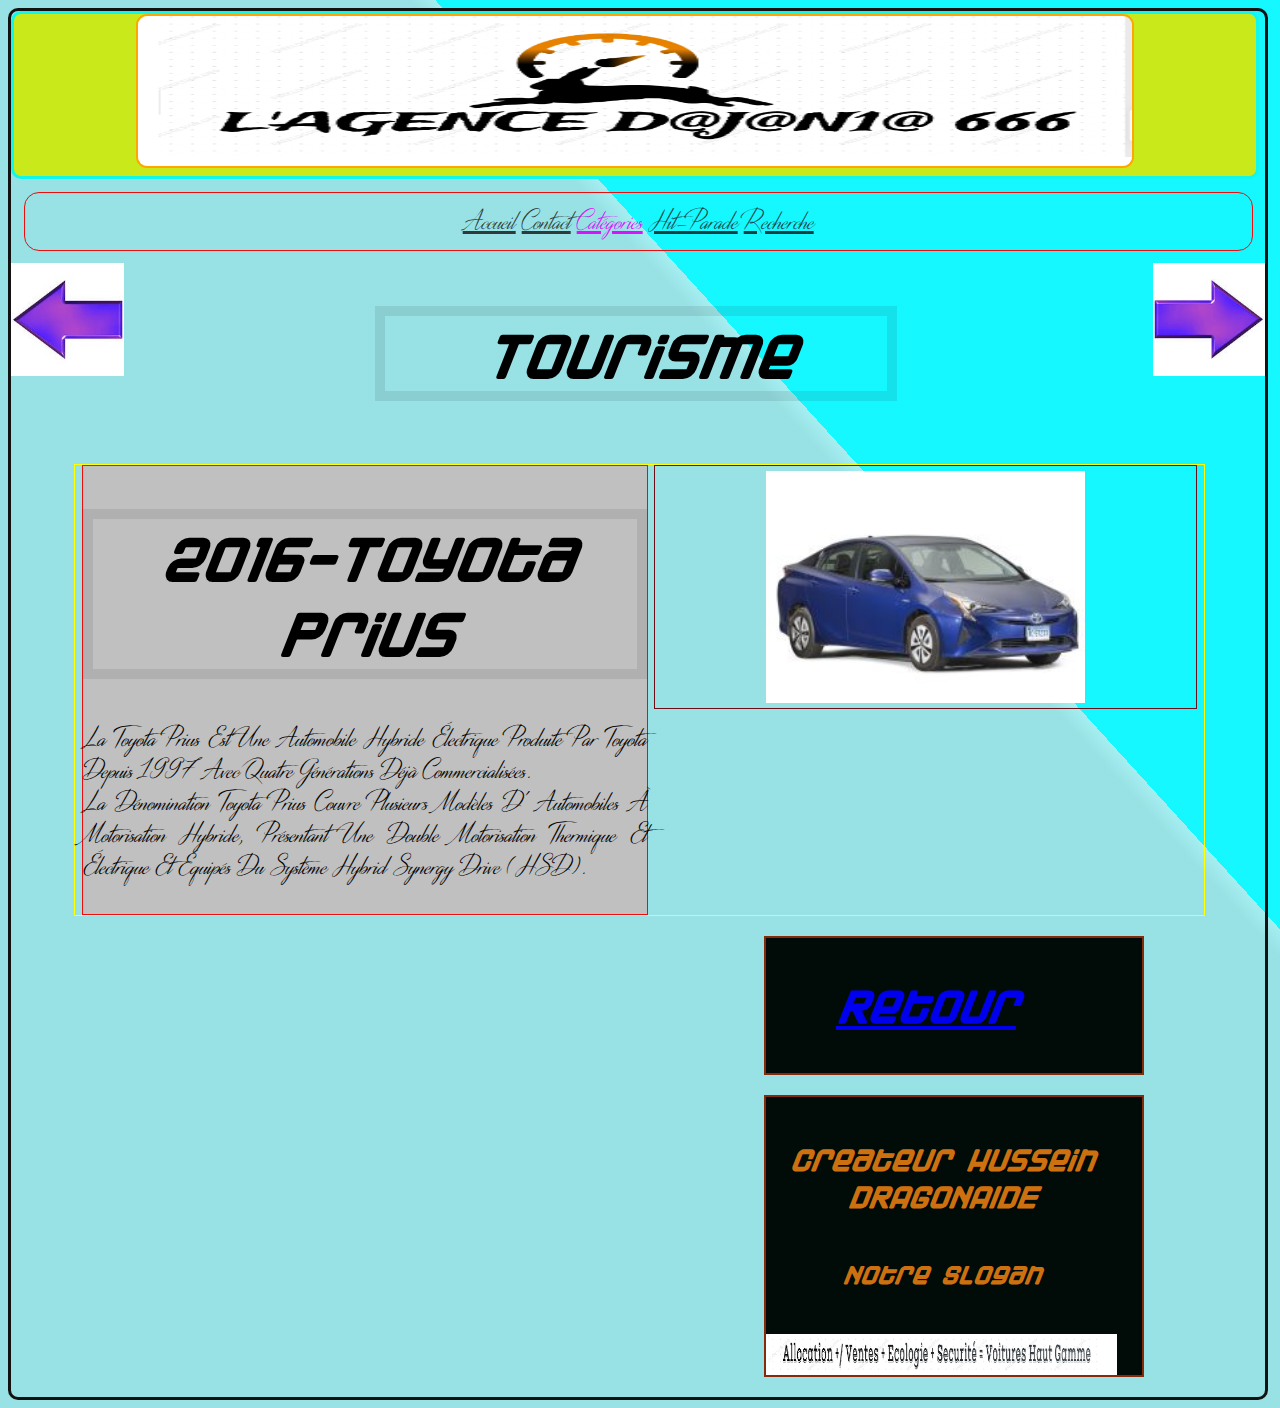
<file: pages/Les Types de Voitures/Descreptions/Toyota Prius.html>
<!DOCTYPE html>
<html>
    <head>
        <meta charset="utf-8">
        <title>Tourisme</title>
        <link rel="icon" href="../../../Images/422844.jpg" type="images/icon type"> 
        <link rel="stylesheet" type="text/css" href="../../../css/design.css" media="screen"/>
    <body>
        <header>
            <img class="Logo" src="../../../Images/L'AGENCE D@J@N1@ 666.png"/>
        </header>
        <nav>
            <ul class="menu">
                <li class="menu-element"><a title="Accueil" href="../../../index.html">Accueil</a></li>
                <li class="menu-element"><a title="Contact" href="../../Contact.html">Contact</a></li>
                <li class="elemnt-a-sous-menu" id="ouverte"><a title="Catégories.html" href="../../Catégories.html">Catégories</a></li>
                <li class="menu-element" ><a title="Hit-parade" href="../../Hit-parade.html">Hit-parade</a></li>
                <li class="menu-element"><a title="Recherche" href="../../Recherche.html">Recherche</a></li>
            </ul>
        </nav>
        <a href="AeroMobil.html"><img class="fléches-left" title="AeroMobil" src="../../../Images/fléches-gauche.jpg"/></a>
        <h1 class="h1-fléches">Tourisme</h1>
        <a href="Hyundai Ioniq Electric.html"><img class="fléches-right" title="Hyundai Ioniq Electric" src="../../../Images/fléches-droite.jpg"/></a>
        <none class="clear"></none>
        <section>  
            <article>
                <h1>2016-Toyota Prius</h1>
                <p>La Toyota Prius est une automobile hybride électrique produite
                 par Toyota depuis 1997 avec quatre générations déjà commercialisées.<br/>
                La dénomination Toyota Prius couvre plusieurs modèles d' automobiles
                 à motorisation hybride, présentant une double motorisation thermique
                 et électrique et équipés du système Hybrid Synergy Drive (HSD).<br/></p>
            </article>
            <aside>
                <img class="img1" src="../../../Images/Voitures/2016-toyota-prius-three.jpg" />
            </aside>
        </section>
        <!--utilisation de css dans de html-->
        <footer style="display: inline-block; text-align: left;"><h2 class="h1-fléches"><a href="../Tourisme.html">Retour</a></h2></footer>
        <footer>
            <!--Pied de Page-->
            <h4>Createur Hussein DRAGONAIDE</h4>
            <h5>Notre Slogan</h5>
                <img class="img2" src="../../../Images/Slogan.png" />
        </footer>
    
    </body>

</html>
</file>
<file: css/design.css>
body
{
    width: 98%;
    height: max-content;

    padding: 1%,1%,1%,1%;
    margin: 1%,1%,1%,1%;
    
    text-transform: capitalize;/*uppercase lowercase*/
    text-align: center;

    font-family: "Distant Stroke";
    font-size:200%;
    color: rgb(0, 0, 0);

    text-align: justify;
    border-radius:10px ;
    border-style: solid;
    border-color:rgb(19, 18, 18) ;
    border-width:1% ;
    
    /*border-image: ;*/
    border-spacing:1%; 
    border-collapse: separate;

    background:linear-gradient(to bottom left, rgba(0, 247, 255, 0.92) 33%,rgba(10, 211, 218, 0.37)33%,rgba(22, 188, 194, 0.445)34%) ;
    
    /*for background attachement color position clip size  repeat image*/
    
}


/*Polices*/

@font-face/*Pour les titres*/
{
    font-family: 'Dracula';
    src: url('../polices/blackjack.rollin.ttf');
}
@font-face/*Pour les txts*/
{
    font-family: 'Distant Stroke';
    src: url('../polices/Distant_Stroke_Medium.otf');
}
@font-face/*Pour (les Slogans) + Les Spams*/
{
    font-family: 'AdineKirnberg';
    src: url('../polices/AdineKirnberg-Script.ttf');
}



/*/*MENU header*/
header
{
    width: 99%;
    background-color: rgb(202, 233, 27);
    /*color: #FFFFFF;*/
    /*list-style-type: none;*/
    /*padding: auto, auto, auto, auto;*/
    overflow: none;
    text-decoration: none;
    text-align: center;
    padding: 1%,1%,1%,1%;
    margin: 1%,1%,1%,1%;
    border-radius:10px ;
    border-style: solid;
    border-color: rgba(0, 247, 255, 0.92) ;
    border-width:1% ;
    border-spacing:1%; 
    border-collapse: separate;
}
/*SLOGAN*/
header>img{
    display: inline-block;
    padding: none;
    margin: 1%,1%,1%,1%;
}
img>.Logo{}
.Logo{
    position: center;
    width: 80%;
    border: rgb(255, 166, 0) 2px solid;
    border-radius: 11px;
    height: 150px;
}
/*Menu*/
.nav{
    display: block;}
.menu{
    text-align: center;
    padding: 1%;
    margin-top: 1%;
    margin-left: 1%;
    margin-right: 1%;
    margin-bottom: 1%;
    border: 1px solid rgb(233, 13, 13);
    border-radius: 15px;
    
}
/*Les Links*/
ul>li>a{
    display: inline;
    text-align: center;
    color: inherit;

}
@keyframes change{
    0%{color: rgba(253, 0, 0, 0.842);}
    100%{color:rgba(0, 253, 0, 0.842);}
}
ul>li>a:hover{animation: change 1s infinite;}
.menu-element{
    color: rgba(27, 27, 27, 0.842);
    display: inline;
    text-align: center;
}
.elemnt-a-sous-menu{
    color: blue;
    display: inline;
    text-align: center;
}
#ouverte{color: rgba(225, 0, 255, 0.92);}
/*Partie Section*/

section 
{
    width: 90%;
    margin-left: 5%;margin-top:20px;margin-bottom: 20px;margin-right:5%;
    padding: auto,auto,auto,auto;
    text-align: center;
    border: 1px solid yellow; 	/* à enlever par la suite */ 
    display: block;
} 
article 
{ 
    display: inline-block;
    width: 50%;
    height: auto; 	
    background-color: #C0C0C0;
    color: black;	 
    text-align: justify; 	/* texte justifié (aligné à droite et à gauche) */ 
    vertical-align: top;
    border: 1px solid rgb(240, 12, 12);
} 
h1
{
    text-align: center;
    text-shadow: rgb(1, 87, 61);
    font-family: "Dracula";
    font-style: italic;
    border: 10px, solid, rgba(19, 18, 18, 0.096); 
}
p
{
    text-align: justify;
    font-family: "Distant Stroke";
    font-size:100%;
    margin: 1%,1%,1%,1%;
    
}
span
{ 
    font-style: italic;
    font-weight: bold;
    color:rgb(23, 80, 23);
    font-family: "AdineKirnberg";
    border-radius: 5px;
    border: 2px;
    padding: 3px;
    text-decoration: underline;
    text-decoration-color:blue;
    border: 1px solid rgb(32, 109, 13);
    background-color: lawngreen;
    
}
aside 	
{
    display: inline-block;
    width: 47%;
    height: inherit;
    color: white; 
    padding:5px;
    border: 1px solid rgb(109, 13, 21);
    
} 
.img1
{
    display: inline-block;
    width: 60%;
    height: inherit;
    margin-top: auto;
    margin-right:auto;
    margin-left:auto;
    margin-bottom: auto;
    
    align-items: center;
    vertical-align: middle;
    
    /*width: fit-content;*/

    
}
.img2/*Slogan*/
{
    display: inline-block;
    width: 100%;
    height: inherit;
    overflow: scroll;
    margin-top: auto;
    margin-bottom: auto;
    
    align-items: center;
    vertical-align: middle;
    
}

/* pied-de-page */ 
footer 	
{
    display: inline-block;
    position: relative;
    text-align: center; 	/* signature alignée à droite */ 

    width: 28%;
    height: 100%;
    margin-left:  60%;
    margin-right: 10%;
    padding-left: 0%;
    padding-right: 2%;


    margin-bottom: 20px;
    margin-top: 0%;

    border: 2px solid rgb(134, 42, 9); 
    
    font-family: "Dracula";
    font-style: italic; 	/* en italique */ 
    color: rgba(253, 136, 18, 0.836);
    background-color: rgb(1, 12, 9);
    block-size: cover;
} 
/*Spe Contacts*/
Address{text-align: center;}
/*Spe Page Catégories*/
.menu-voitures{
    color: rgb(244, 248, 0);
    display: inline;
    text-align: none;
    text-decoration: none;
    
}
h1~ul>li{list-style: none;display: inline;width:100%;margin-left: auto;}
li>a:hover{animation: change 1s infinite;}
/*Spe 3 Pages Presentation*/
.fléches-left,.fléches-right{width: 9%;height: fit-content;}
.fléches-left{float: left;}
.h1-fléches{display: inline-block;width:40%;position: relative;text-align: center;vertical-align: top;margin-left: 20%;margin-right: 10%;}
.fléches-right{float: right;}
.clear{clear: both;height: 1%;}
/*Brouillon a faire et continuer*/
/*Spé Niveau*/
/*.Niveau{list-style: none;display: inline-block;width: 90%;margin-left: 3%;margin-right:5%;height: 5%;}
.Niveau>a{text-decoration: none;}
.Niveau:hover{animation: change 1s infinite;}*/
</file>
